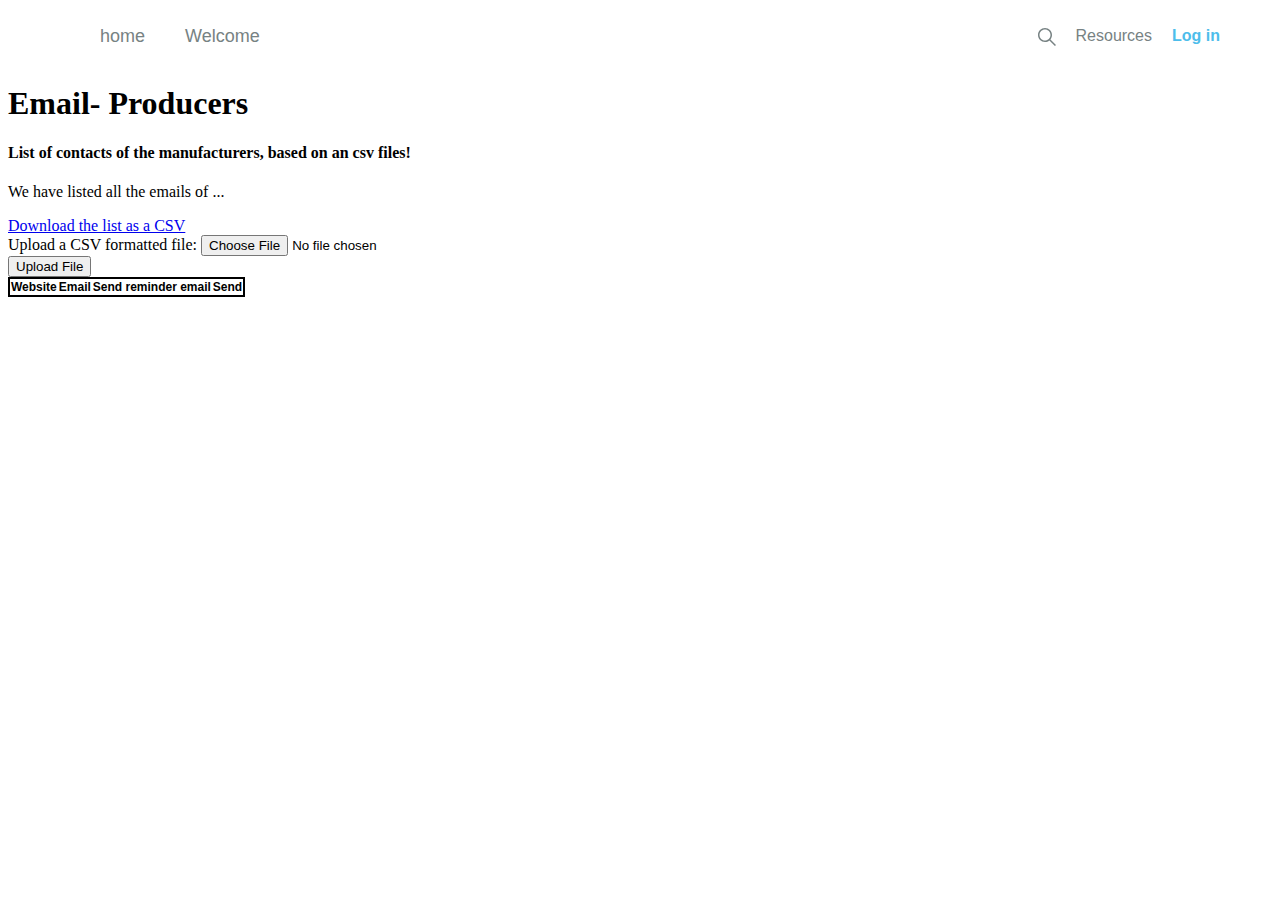
<file: index.html>
<!DOCTYPE html>

<head>
	<script src="https://ajax.googleapis.com/ajax/libs/jquery/2.1.3/jquery.min.js"></script>
  <script src="C:/Users/ASUS/Downloads/PapaParse-5.0.2/PapaParse-5.0.2/papaparse.min.js"></script>
    <meta charset="utf-8">
        <style>
            table {
                border-collapse: collapse;
                border: 2px black solid;
                font: 12px sans-serif;
            }

            td {
                border: 1px black solid;
                padding: 5px;
            }
        </style>
		
  <meta charset="utf-8" />
  <meta http-equiv="Content-Type" content="text/html; charset=utf-8" />
  <meta name="viewport" content="width=device-width, initial-scale=1" />

  <link rel="Welcome" href="C:\Users\Rupakshi\Desktop\Win hacks\Sulbha\welcome" />
  <link rel="stylesheet" href="https://moz.com/assets/dist/styles/moz-542462bb.min.css">
  <!link rel="alternate" type="application/rss+xml" title="RSS 2.0" href="http://feedpress.me/mozblog" />
  <meta name="theme-color" content="#4dbdeb">

  <!script src="https://moz.com/tags.js"><!/script>
<title>Email - Producers</title><meta name="description" content="List of contacts of the manufacturers, based on an csv files!">
</head>

<body class><!="layout-default page-type-default page-top500">
      <div id="wrap" class="no-overflow">
  
      <script>
var _mgn = {
    env: "production",
    hosts: {
	welcome: "C:\Users\Rupakshi\Desktop\Win hacks\Sulbha\welcome" ",
  },
    metanav: 1
};
</script>
<style class="mgn-stylesheet">.mgn-main{font-family:Lato,Helvetica,Arial,sans-serif;color:#909c9e;font-size:14px;line-height:normal;position:relative}.mgn-main,.mgn-main *{box-sizing:border-box;-moz-box-sizing:border-box;-webkit-box-sizing:border-box}.mgn-main a{color:#778283;text-decoration:none!important}.mgn-main a:hover{color:#424A4F;text-decoration:none!important}.mgn-main ul{list-style-type:none;margin:0;padding:0}.mgn-main li{margin:0;padding:0}.mgn-bar{background:#fff;height:56px;position:relative;z-index:100;clear:both;line-height:normal;opacity:1;padding:0;-webkit-user-select:none;-moz-user-select:none;-ms-user-select:none;user-select:none}.mgn-bar.mgn-bar-fixed{position:fixed;width:100%}.mgn-container-fluid{padding:0 20px;max-width:100%;width:100%}.mgn-container{max-width:100%;width:1180px;margin:0 auto;padding:0;position:static}.mgn-medium-screen .mgn-bar>.mgn-container{width:960px}.mgn-logo{padding:16px 30px 0 0;float:left}.mgn-logo svg{fill:#4dbdeb;height:24px;width:83px}.mgn-icon{vertical-align:middle;fill:#778283;background-image:none;height:18px;width:18px}.mgn-icon-close{height:14px;width:14px;margin:2px}.mgn-drawer,.mgn-dropdown{position:absolute;background:#fff;border-top:1px solid #dde8e8;border-bottom:1px solid #dde8e8;box-shadow:3px 3px 10px rgba(0,0,0,.1);overflow:hidden;z-index:99;-webkit-transform:translateY(-100%);transform:translateY(-100%);transition-property:-webkit-transform;transition-property:transform;transition-property:transform,-webkit-transform;transition-duration:.2s}.mgn-drawer.mgn-active,.mgn-dropdown.mgn-active{-webkit-transform:translateY(0);transform:translateY(0)}.mgn-dropdown.mgn-dropdown-fixed{position:fixed;top:56px}.mgn-disabled{display:none}.mgn-profile-image-small{width:30px;height:30px;border-radius:30px;margin:0 7px;vertical-align:middle}.mgn-bottom-bar,.mgn-highlighted:after,.mgn-selectable.mgn-active:after,.mgn-selectable:hover:after{content:'';position:absolute;bottom:0;left:50%;-webkit-transform:translateX(-50%);transform:translateX(-50%);width:calc(100% - 10px);height:5px;background-color:#dde8e8}.mgn-center{text-align:center}.mgn-grey{color:#909c9e}.mgn-strong{font-weight:700}.mgn-mb-0{margin-bottom:0}.mgn-show-lma,.mgn-show-local,.mgn-show-pro{display:none}.mgn-btn{display:inline-block;font-weight:400;line-height:1.5;text-align:center;white-space:nowrap;vertical-align:middle;cursor:pointer;-webkit-user-select:none;-moz-user-select:none;-ms-user-select:none;user-select:none;padding:.4rem .6rem;font-size:14px;border-radius:.125rem;transition-duration:.1s;transition-property:border-color;background-color:#4dbdeb;border:1px solid transparent;border-color:#A6E2F7 #4dbdeb #3594BA;box-shadow:1px 1px 0 0 #3594BA,1px -1px 0 0 #3594BA,-1px 1px 0 0 #3594BA,-1px -1px 0 0 #3594BA;color:#fff}.mgn-btn .mgn-icon{fill:#fff;width:1.7rem;height:1.7rem}.mgn-btn:hover{border-color:#4dbdeb}.mgn-btn.mgn-btn-yellow{background-color:#FFD262;border-color:#FFE8B2 #FFD262 #E4B34F;box-shadow:1px 1px 0 0 #E4B34F,1px -1px 0 0 #E4B34F,-1px 1px 0 0 #E4B34F,-1px -1px 0 0 #E4B34F;color:#AD7327}.mgn-btn.mgn-btn-yellow:hover{color:#AD7327;border-color:#FFD262}.mgn-nav-meta .mgn-item{display:block;float:left;font-family:"Roboto Slab",Museo,MuseoSlab500,Helvetica,Arial,sans-serif}.mgn-nav-meta .mgn-item.mgn-active a{background:#f0f7f7;color:#424A4F}.mgn-nav-meta .mgn-item a{display:block;font-size:18px;padding:0 20px;line-height:56px}.mgn-nav-extra{float:right;margin:0;padding:0}.mgn-nav-extra>li{font-size:16px;float:left;position:relative;overflow:hidden}.mgn-nav-extra>li>a{display:block;height:56px;line-height:56px}.mgn-nav-extra>li.mgn-highlighted span,.mgn-nav-extra>li.mgn-highlighted svg,.mgn-nav-extra>li.mgn-highlighted>a,.mgn-nav-extra>li:hover span,.mgn-nav-extra>li:hover svg,.mgn-nav-extra>li:hover>a{color:#424A4F;fill:#424A4F}.mgn-nav-extra>li.mgn-line-block{background-color:#dde8e8;width:2px;height:30px;margin:16px 10px 0}.mgn-nav-extra .mgn-item{display:block;cursor:pointer;padding:0 10px}.mgn-nav-extra .mgn-nav-extra-label{font-family:Lato,Helvetica,Arial,sans-serif;padding-left:2px}.mgn-nav-extra .mgn-learn>span{margin-left:5px}.mgn-nav-extra .mgn-products>a{position:relative;padding:0 10px;color:#778283;cursor:pointer}.mgn-nav-extra .mgn-gateway-hook{min-width:38px}.mgn-local.mgn-active:after,.mgn-local.mgn-highlighted:after,.mgn-local:hover:after,.mgn-pro.mgn-active:after,.mgn-pro.mgn-highlighted:after,.mgn-pro:hover:after{background-color:#4dbdeb}.mgn-login{line-height:56px}.mgn-login .mgn-button-login{padding:0 10px;color:#4dbdeb;font-weight:900}.mgn-login .mgn-button-login:hover{color:#0b7daa}.mgn-login .mgn-nav-extra-label{font-size:12px;padding-left:2px}.mgn-dropdown{width:250px}.mgn-dropdown .mgn-inner{margin:20px}.mgn-dropdown .mgn-description{font-size:12px;color:#778283;margin-top:0}.mgn-dropdown .mgn-site-link{display:block;padding:2px 0;color:#4dbdeb;font-size:14px;font-weight:700}.mgn-dropdown .mgn-site-link .mgn-badge{margin-left:5px}.mgn-dropdown .mgn-site-link:hover{color:#0b7daa}.mgn-dropdown .mgn-site-link:hover .mgn-icon-external{display:inline-block}.mgn-dropdown .mgn-header{display:block;font-size:16px;font-weight:400;margin:20px 20px 10px 0}.mgn-dropdown .mgn-ad .mgn-btn,.mgn-dropdown ul{margin-bottom:20px}.mgn-dropdown .mgn-ad .mgn-description{margin:14px 0}.mgn-dropdown .mgn-product-header .mgn-site-link{margin-top:10px;font-size:16px}.mgn-dropdown .mgn-product-header .mgn-description{margin:0 0 14px}.mgn-dropdown .mgn-tools-list .mgn-item{margin:8px 0}.mgn-dropdown .mgn-icon-external{display:none;fill:#0b7daa;width:12px;height:12px}.mgn-dropdown hr{margin:0 auto}.mgn-dropdown .mgn-discover{display:block;margin:20px 0;color:#4dbdeb}.mgn-dropdown .mgn-discover:hover{color:#0b7daa}.mgn-badge{font-size:11px;display:inline-block;vertical-align:bottom;position:relative;left:2px;border-radius:2px;padding:3px;background-color:#FFD262;color:#BA6536;line-height:11px;font-weight:700}.mgn-profile{width:44px}.mgn-profile .mgn-item{padding:0}.mgn-nav-mobile{display:none;float:right;height:56px;padding:15px 0;cursor:pointer}.mgn-nav-mobile.mgn-active .mgn-icon-menu{display:none}.mgn-drawer-mobile{display:none;position:fixed;left:0;top:0;height:100%;width:100%;transition-property:-webkit-transform;transition-property:transform;transition-property:transform,-webkit-transform;transition-duration:.4s;z-index:99;background:#fff;padding-top:76px}.mgn-drawer-mobile.mgn-active{-webkit-transform:translateY(0);transform:translateY(0)}.mgn-drawer-mobile .mgn-mobile-search{position:relative}.mgn-drawer-mobile .mgn-mobile-search input{margin:10px 0 0;height:34px;width:100%;padding:0 40px 0 6px;outline:0;font-size:12px;border:1px solid #dde8e8;border-radius:4px;vertical-align:baseline;line-height:normal;box-shadow:none;-webkit-appearance:none}.mgn-drawer-mobile .mgn-mobile-search button{background:0 0;border:none;padding:0;outline:0}.mgn-drawer-mobile .mgn-mobile-search svg{position:absolute;right:5px;top:19px}.mgn-drawer-mobile .mgn-mobile-profile{line-height:56px}.mgn-drawer-mobile .mgn-item{border-bottom:1px solid #dde8e8}.mgn-drawer-mobile .mgn-item>span{-webkit-box-align:center;-ms-flex-align:center;-ms-grid-row-align:center;align-items:center;-webkit-box-pack:justify;-ms-flex-pack:justify;justify-content:space-between}.mgn-drawer-mobile .mgn-item>span:after{content:'\2303';font-weight:700;-webkit-transform:rotate(180deg);transform:rotate(180deg)}.mgn-drawer-mobile .mgn-item.mgn-open>span:after{-webkit-transform:rotate(0deg);transform:rotate(0deg)}.mgn-drawer-mobile .mgn-item>a,.mgn-drawer-mobile .mgn-item>span{display:-webkit-box;display:-ms-flexbox;display:flex;color:#778283;padding:9px 0;font-size:17px}.mgn-drawer-mobile .mgn-sub-nav{display:none;margin-bottom:10px}.mgn-drawer-mobile .mgn-sub-nav a{color:#909c9e}.mgn-drawer-mobile .mgn-item.mgn-open .mgn-sub-nav{display:block}.mgn-drawer-mobile .mgn-sub-item{padding:6px 0;font-size:14px}.mgn-mobile-active{overflow:hidden}.mgn-footer{position:relative;color:#5d6769;font-size:14px;font-family:Lato,Helvetica,Arial,sans-serif}.mgn-footer .mgn-container:after,.mgn-footer .mgn-container:before{content:" ";display:table}.mgn-footer .mgn-container:after{clear:both}.mgn-footer .mgn-copyright,.mgn-footer .mgn-logo{line-height:14px}.mgn-footer .mgn-copyright,.mgn-footer .mgn-links{padding:0;margin:10px 0 0}.mgn-footer .mgn-links{list-style:none}.mgn-footer-skinny{padding:25px 0 30px;border-top:1px solid #dde8e8;background-color:#fff;line-height:14px}.mgn-footer-skinny .mgn-links,.mgn-footer-skinny .mgn-logo{float:left}.mgn-footer-skinny .mgn-logo{padding:0;margin-right:60px}.mgn-footer-skinny .mgn-logo svg{fill:#778283;height:24px;width:83px}.mgn-footer-skinny .mgn-links li{display:inline-block;padding:0;margin:0 7px 14px}.mgn-footer-skinny .mgn-links a{color:#778283;text-decoration:none}.mgn-footer-skinny .mgn-links a:hover{text-decoration:underline}.mgn-footer-skinny .mgn-copyright{float:right;color:#909c9e;font-size:12px}.mgn-footer-fat{padding:25px 0 30px;border-top:2px solid #dde8e8;background-color:#F0F7F7}.mgn-footer-fat p{margin:15px 0}.mgn-footer-fat ul{line-height:30px}.mgn-footer-fat h3{color:#909c9e;font-weight:400;margin-top:30px;margin-bottom:20px;font-size:20px}.mgn-footer-fat .mgn-row{display:-webkit-box;display:-ms-flexbox;display:flex;-ms-flex-wrap:wrap;flex-wrap:wrap;margin-bottom:40px}.mgn-footer-fat .mgn-col{-webkit-box-flex:1;-ms-flex:1;flex:1;padding:0 20px}.mgn-footer-fat .mgn-col:first-child{padding-left:0}.mgn-footer-fat .mgn-col:last-child{padding-right:0;border-left:1px solid #dde8e8}@media all and (min-width:960px) and (max-width:1179px){.mgn-footer:not(.mgn-medium-screen) .mgn-logo{margin-right:30px}}@media all and (min-width:0) and (max-width:959px){.mgn-footer:not(.mgn-medium-screen){border-top:0 none}.mgn-footer:not(.mgn-medium-screen) .mgn-footer-skinny{text-align:center}.mgn-footer:not(.mgn-medium-screen) .mgn-footer-fat .mgn-links{line-height:38px}.mgn-footer:not(.mgn-medium-screen) .mgn-copyright,.mgn-footer:not(.mgn-medium-screen) .mgn-links,.mgn-footer:not(.mgn-medium-screen) .mgn-logo{float:none}.mgn-footer:not(.mgn-medium-screen) .mgn-logo{margin:0 0 30px}.mgn-footer:not(.mgn-medium-screen) .mgn-links{margin-bottom:15px}.mgn-footer:not(.mgn-medium-screen) .mgn-links li.mgn-hide-small{display:none}}@media all and (min-width:0) and (max-width:767px){.mgn-footer-fat{text-align:center}.mgn-footer-fat .mgn-col{-webkit-box-flex:1;-ms-flex:1 0 100%;flex:1 0 100%;padding:0}.mgn-footer-fat .mgn-col:last-child{border-left:none;border-top:1px solid #dde8e8;text-align:left}}.mgn-footer.mgn-medium-screen .mgn-container{max-width:1180px;width:1180px}.mgn-footer-back-to-top,.mgn-footer-back-to-top-arrow{display:block;text-align:center;background-color:#dfeeee}.mgn-footer-back-to-top-arrow:hover,.mgn-footer-back-to-top:hover{text-decoration:none}.mgn-footer-back-to-top{padding:15px 0}@media all and (min-width:960px){.mgn-footer-back-to-top{display:none}}.mgn-footer-back-to-top-arrow{margin:0 auto -5px;border-radius:60px 60px 0 0;width:60px;height:30px}.mgn-footer-back-to-top-arrow .mgn-icon{margin-top:12px;fill:#0b7daa}@media all and (min-width:960px){.mgn-footer-back-to-top-arrow{display:none}}.mgn-show-small{display:none}@media all and (min-width:960px) and (max-width:1179px){.mgn-container{max-width:960px}}@media all and (min-width:768px) and (max-width:1179px){.mgn-nav-meta .mgn-item a{padding:0 15px}}@media all and (min-width:768px) and (max-width:959px){.mgn-container{max-width:768px}.mgn-products{display:none}.mgn-show-small{display:initial}.mgn-hide-medium-down{display:none}}@media all and (max-width:768px){.mgn-container{margin:0;padding:0 20px}.mgn-home,.mgn-nav-extra,.mgn-nav-meta{display:none}.mgn-drawer-mobile,.mgn-nav-mobile{display:block}.mgn-hide-small{display:none}}.mgn-subnav.mgn-local-subnav{margin-top:56px}.mgn-subnav{font-size:14px;height:60px;line-height:60px}@media (min-width:768px){.mgn-subnav .mgn-d-lg-block{display:block!important}}.mgn-subnav .mgn-icon{vertical-align:middle}.mgn-subnav a{display:block;position:relative;text-decoration:none}.mgn-subnav a:hover{color:#fff;text-decoration:none}.mgn-subnav .mgn-dropdown{display:block;padding:0 10px;height:60px}.mgn-subnav .mgn-dropdown .mgn-title{margin:0 8px -2px 0}.mgn-subnav .mgn-dropdown .mgn-caret{border-top-color:#c3faec;margin-bottom:-3px}.mgn-subnav .mgn-dropdown.mgn-open{background:#70bdb8}.mgn-subnav .mgn-dropdown.mgn-open .mgn-toggle{color:#fff}.mgn-subnav .mgn-dropdown.mgn-open .mgn-caret{border-top-color:#fff}.mgn-subnav .mgn-dropdown.mgn-open .mgn-dropdown-menu{border-top:0}.mgn-subnav .mgn-dropdown-menu{left:-1px;top:100%}.mgn-subnav-breadcrumbs,.mgn-subnav-items,.mgn-subnav-items-left,.mgn-subnav-title{list-style-type:none;margin:0;padding:0}.mgn-subnav-breadcrumbs a,.mgn-subnav-items a,.mgn-subnav-items-left a,.mgn-subnav-title a{line-height:60px}.mgn-subnav-breadcrumbs>.mgn-item,.mgn-subnav-items-left>.mgn-item,.mgn-subnav-items>.mgn-item,.mgn-subnav-title>.mgn-item{float:left;padding:0}.mgn-subnav-breadcrumbs>.mgn-item.mgn-active,.mgn-subnav-breadcrumbs>.mgn-item.mgn-active a,.mgn-subnav-items-left>.mgn-item.mgn-active,.mgn-subnav-items-left>.mgn-item.mgn-active a,.mgn-subnav-items>.mgn-item.mgn-active,.mgn-subnav-items>.mgn-item.mgn-active a,.mgn-subnav-title>.mgn-item.mgn-active,.mgn-subnav-title>.mgn-item.mgn-active a{color:#fff}.mgn-subnav-breadcrumbs,.mgn-subnav-items,.mgn-subnav-items-left,.mgn-subnav-title{color:#c3faec;float:left;height:60px;line-height:60px}.mgn-subnav-breadcrumbs .mgn-featured,.mgn-subnav-items .mgn-featured,.mgn-subnav-items-left .mgn-featured,.mgn-subnav-title .mgn-featured{font-size:16px}.mgn-subnav-title{font-weight:400}.mgn-subnav-breadcrumbs,.mgn-subnav-title{font-size:20px}.mgn-subnav-breadcrumbs>.mgn-item,.mgn-subnav-items-left>.mgn-item{padding-left:13px;padding-right:13px;position:relative}.mgn-subnav-breadcrumbs>.mgn-item.mgn-featured,.mgn-subnav-items-left>.mgn-item.mgn-featured{padding-left:25px;padding-right:25px}.mgn-subnav-breadcrumbs>.mgn-item.mgn-item-icon,.mgn-subnav-items-left>.mgn-item.mgn-item-icon{padding-left:45px;padding-right:45px}.mgn-subnav-breadcrumbs>.mgn-item.mgn-separator:after,.mgn-subnav-items-left>.mgn-item.mgn-separator:after{bottom:1px;content:"|";font-weight:400;position:absolute;right:0}.mgn-subnav-breadcrumbs>.mgn-item:last-of-type,.mgn-subnav-items-left>.mgn-item:last-of-type{padding-right:0}.mgn-subnav-breadcrumbs>.mgn-item:first-of-type,.mgn-subnav-items-left>.mgn-item:first-of-type{padding-left:0}.mgn-subnav-items-left>.mgn-item,.mgn-subnav-items>.mgn-item{height:60px}.mgn-subnav-items-left>.mgn-item.mgn-active a:after,.mgn-subnav-items>.mgn-item.mgn-active a:after{bottom:0;content:"";height:5px;position:absolute;right:-10px;left:-10px}.mgn-subnav-items{float:right}.mgn-subnav-items>.mgn-item{padding:0 20px}.mgn-subnav-items>.mgn-item:last-of-type{padding-right:10px}.mgn-subnav-items>.mgn-item.mgn-help a:after{background-color:transparent}.mgn-subnav-items>.mgn-item.mgn-external{font-style:italic}.mgn-subnav .mgn-icon.mgn-icon-help{width:24px;height:24px}.mgn-subnav .mgn-icon.mgn-icon-help:hover{fill:#fff}.mgn-subnav h3{letter-spacing:0}.mgn-subnav-title{padding-right:60px}.mgn-subnav-items-left>.mgn-item{padding-right:36px;font-family:"Roboto Slab",Museo,"Helvetica Neue",Helvetica,Arial,sans-serif;font-size:16px}.mgn-subnav-items-left>.mgn-hide-local-managed{display:none}.mgn-subnav{background-color:#0075A8;color:#E2F3F9}.mgn-subnav a,.mgn-subnav-breadcrumbs,.mgn-subnav-items-left,.mgn-subnav-title{color:#E2F3F9}.mgn-subnav-items-left>.mgn-item.mgn-active a:after,.mgn-subnav-items>.mgn-item.mgn-active a:after{background-color:#E2F3F9}.mgn-subnav .mgn-container .mgn-icon-help:hover,.mgn-subnav .mgn-icon,.mgn-subnav a:hover .mgn-icon{fill:currentColor}.mgn-bar.mgn-subnav{z-index:98}</style>
<!script src="https://moz.com/globalnav/1.6.4/scripts/globalnav.min.js" async></script>
<header id="globalnav" class="mgn-main ">
  <div class="mgn-bar ">
    <div class="mgn-container">
      <div class="mgn-logo">
        <a href="https://moz.com">
          <!svg aria-labelledby="moz-logo-title" class="mgn-moz-logo" width="83" height="24" role="img" xmlns="" viewBox="0 0 83 24 >
            <title id="moz-logo-title">Filter-AI</title>
            <path d="M71 16L82.99 3h-25.1c-.48.018-.866.4-.89.882v2.736C54.697 2.696 49.97 0 44.5 0 38.036 0 32.61 3.76 31 8.863V3h-4.38c-1.043.015-1.957.478-2.62 1.177l-8.498 9.325L7 4.177C6.34 3.477 5.427 3.015 4.383 3H0v19h5.117c.492-.024.863-.42.883-.91V12l9.5 10.5L25 12v9.09c.017.49.415.886.905.91H31v-6.863C32.61 20.24 38.036 24 44.5 24c7.732 0 14-5.373 14-12 0-1.038-.17-2.04-.46-3H69L57 22h25.104c.48-.018.872-.403.896-.884V16H71zm-26.452 1.96c-3.764 0-6.818-2.668-6.818-5.96 0-3.293 3.053-5.96 6.818-5.96 3.768 0 6.822 2.668 6.822 5.96s-3.053 5.96-6.822 5.96z"></path>
          </svg>
        </a>
      </div>
      <nav class="mgn-nav-meta">

<ul>
  <li class="mgn-item mgn-item-products ">
    <a href="https://moz.com/products">home</a>
  </li>
  <li class="mgn-item mgn-item-about ">
    <a href="Sulbha\welcome.html">Welcome</a>
  </li>
</ul>
              </nav>
      <ul class="mgn-nav-extra">
        <li class="mgn-search">
          <a href="https://moz.com/search" class="mgn-item" title="Search">
            <svg class="mgn-icon mgn-icon-search" xmlns="http://www.w3.org/2000/svg" viewBox="0 0 18 18">
              <title>Search</title>
              <path d="M18 16.94l-5.553-5.554C13.417 10.186 14 8.66 14 7c0-3.86-3.14-7-7-7S0 3.14 0 7s3.14 7 7 7c1.66 0 3.185-.584 4.386-1.553L16.94 18 18 16.94zM7 12.5c-3.032 0-5.5-2.467-5.5-5.5S3.968 1.5 7 1.5s5.5 2.467 5.5 5.5-2.468 5.5-5.5 5.5z"/></svg></a></li>
        <li class="mgn-learn mgn-selectable ">
          <a href="https://buyandsell.qc.ca" class="mgn-item" title="Resources" data-dropdown="learn">
            <svg class="mgn-icon mgn-icon-book mgn-show-small" xmlns="http://www.w3.org/2000/svg" viewBox="0 0 18 18">
              <title>Resources</title>
              <path d="M16.25 0H12c-1.23 0-2.316.604-3 1.523C8.316.603 7.23 0 6 0H1.75C.785 0 0 .785 0 1.75V14c0 .965.785 1.75 1.75 1.75H6c1.24 0 2.25 1.01 2.25 2.25h1.5c0-1.24 1.01-2.25 2.25-2.25h4.25c.965 0 1.75-.785 1.75-1.75V1.75C18 .785 17.215 0 16.25 0zM6 14.25H1.75c-.136 0-.25-.114-.25-.25V1.75c0-.136.114-.25.25-.25H6c1.24 0 2.25 1.01 2.25 2.25v11.27c-.63-.477-1.403-.77-2.25-.77zM16.5 14c0 .136-.114.25-.25.25H12c-.847 0-1.62.293-2.25.77V3.75c0-1.24 1.01-2.25 2.25-2.25h4.25c.136 0 .25.114.25.25V14z"/>
            </svg>
            <span class="mgn-hide-medium-down">Resources</span>
            </a>

          <li class="mgn-login">
            <a class="mgn-item mgn-button-login" href="login.html">Log in</a>
          </li>
      </ul>
     
    </div>
  </div>
 
  <div class="mgn-dropdown  mgn-dropdown-pro mgn-disabled">
<div class="mgn-inner mgn-show-pro">
    <div class="mgn-product-header"><hr></div>
    <div class="mgn-product-header"></a><hr></div>
    <div class="mgn-product-header mgn-show-lma"><hr></div>
</div>
  </div>
</header>
  
      <main id="content" role="main"><section class="jumbotron jumbotron-with-tabs js-handle-banner js-id-36911"
        style="background-image: linear-gradient(rgba(0,0,0, 0.7), rgba(0,0,0, 0.7)),;"><div class="container"><div class="page-section-anchor" id="the-moz-top-500-websites"></div><div class="row"><div class="col-md ">
		<h1 class="jumbotron-title display-1">
    Email- Producers
  </h1><h4 class="jumbotron-subtitle">
    List of contacts of the manufacturers, based on an csv files!
  </h4><p class="mb-0 mt-4 jumbotron-body"> We have listed all the emails of ...</p></div></div></div>
  <div class="jumbotron-overlay"></div></section><div class="container">
  <div class="tab-content mt-3"><div class="tab-pane active">
  <div class="mt-5 mb-3"><div class="cta-wrapper"><a class="" href="website_2.csv" download>
      Download the list as a CSV
    </a></div></div><table class="table table-responsive-md table-bordered table-zebra mb-5"><thead><tr><th>Website</th><th>Email</th><th>Send reminder email</th><th>Send</th></tr></thead>
	<tbody translate="no">
	
		<form class="form-inline">
	<div class="form-group">
	  <label for="files">Upload a CSV formatted file:</label>
	  <input type="file" id="files"  class="form-control" accept="website_2.csv" required />
	</div>
	<div class="form-group">
	 <button type="submit" id="submit-file" class="btn btn-primary" onclick="readSingleFile()">Upload File</button>
	 </div>
</form>
    <script charset="utf-8" type="text/javascript" src="https://moz.com/assets/dist/scripts/vendor-ec5a74a4.min.js"></script>
<script charset="utf-8" type="text/javascript" src="https://moz.com/assets/dist/scripts/moz-aa247c94.min.js"></script>
<script type="application/ld+json">{"@context":"http://schema.org","@graph":[{"@type":"WebPage","author":{"@id":"#identity"},"copyrightHolder":{"@id":"#identity"},"copyrightYear":"2018-09-25T14:05:00-07:00","creator":{"@id":"#creator"},"dateModified":"2019-07-28T13:29:26-07:00","datePublished":"2018-09-25T14:05:00-07:00","description":"Moz's list of the most popular 500 websites on the internet, based on an index of over 35 trillion links!","headline":"The Top 500 Most Popular Websites","image":{"@type":"ImageObject","url":"https://moz-static.s3.amazonaws.com/cms/_1200x630_crop_center-center_82_none/MozTop500_1200x630.png?mtime=20190426155307&focal=none"},"inLanguage":"en-us","mainEntityOfPage":"https://moz.com/top500","name":"The Top 500 Most Popular Websites","publisher":{"@id":"#creator"},"url":"https://moz.com/top500"},{"@id":"#identity","@type":"LocalBusiness","priceRange":"$"},{"@id":"#creator","@type":"Organization"},{"@type":"BreadcrumbList","description":"Breadcrumbs list","itemListElement":[{"@type":"ListItem","item":"https://moz.com/","name":"Homepage","position":1},{"@type":"ListItem","item":"https://moz.com/top500","name":"Top Sites: The 500 Most Important Websites on the Internet","position":2}],"name":"Breadcrumbs"}]}</script>

</body>
<script type="text/javascript"charset="utf-8">
 function readSingleFile(e) {
			  var file = e.target.files[0];
			  if (!file) {
				return;
			  }

			  var reader = new FileReader();
			  reader.onload = function(e) {
				var contents = e.target.result;
				var lines = contents.split("\n"),
         output = [],
         i;
         for (i = 0; i < lines.length; i++)
         output.push("<tr><td>"
         + lines[i].slice(0,-1).split(",").join("</td><td>")
         + "</td></tr>");
         output = "<table>" + output.join("") + "</table>";
         var div = document.getElementById('container');
         
         div.innerHTML = output;
			  };
			  reader.readAsText(file);
			  
		}
		
      </script>
</script>

</html>
</file>
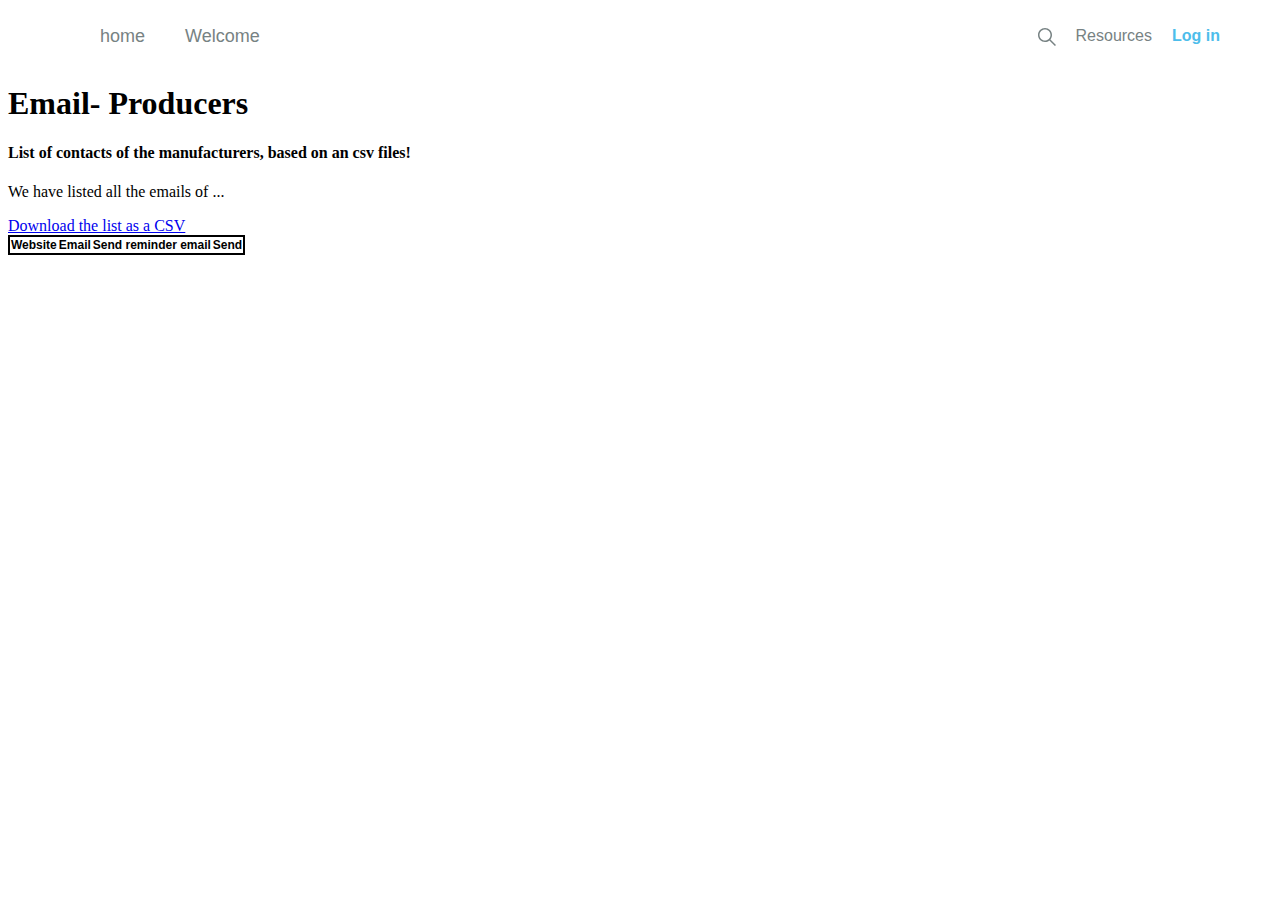
<file: 2.html>
<!DOCTYPE html>

<head>
	
    <meta charset="utf-8">
        <style>
            table {
                border-collapse: collapse;
                border: 2px black solid;
                font: 12px sans-serif;
            }

            td {
                border: 1px black solid;
                padding: 5px;
            }
        </style>
		
  <meta charset="utf-8" />
  <meta http-equiv="Content-Type" content="text/html; charset=utf-8" />
  <meta name="viewport" content="width=device-width, initial-scale=1" />

  <link rel="Welcome" href="C:\Users\Rupakshi\Desktop\Win hacks\Sulbha\welcome" />
  <link rel="stylesheet" href="https://moz.com/assets/dist/styles/moz-542462bb.min.css">
  <!link rel="alternate" type="application/rss+xml" title="RSS 2.0" href="http://feedpress.me/mozblog" />
  <meta name="theme-color" content="#4dbdeb">

  <!script src="https://moz.com/tags.js"><!/script>
<title>Email - Producers</title><meta name="description" content="List of contacts of the manufacturers, based on an csv files!">
</head>

<body class><!="layout-default page-type-default page-top500">
      <div id="wrap" class="no-overflow">
  
      <script>
var _mgn = {
    env: "production",
    hosts: {
	welcome: "C:\Users\Rupakshi\Desktop\Win hacks\Sulbha\welcome" ",
  },
    metanav: 1
};
</script>
<style class="mgn-stylesheet">.mgn-main{font-family:Lato,Helvetica,Arial,sans-serif;color:#909c9e;font-size:14px;line-height:normal;position:relative}.mgn-main,.mgn-main *{box-sizing:border-box;-moz-box-sizing:border-box;-webkit-box-sizing:border-box}.mgn-main a{color:#778283;text-decoration:none!important}.mgn-main a:hover{color:#424A4F;text-decoration:none!important}.mgn-main ul{list-style-type:none;margin:0;padding:0}.mgn-main li{margin:0;padding:0}.mgn-bar{background:#fff;height:56px;position:relative;z-index:100;clear:both;line-height:normal;opacity:1;padding:0;-webkit-user-select:none;-moz-user-select:none;-ms-user-select:none;user-select:none}.mgn-bar.mgn-bar-fixed{position:fixed;width:100%}.mgn-container-fluid{padding:0 20px;max-width:100%;width:100%}.mgn-container{max-width:100%;width:1180px;margin:0 auto;padding:0;position:static}.mgn-medium-screen .mgn-bar>.mgn-container{width:960px}.mgn-logo{padding:16px 30px 0 0;float:left}.mgn-logo svg{fill:#4dbdeb;height:24px;width:83px}.mgn-icon{vertical-align:middle;fill:#778283;background-image:none;height:18px;width:18px}.mgn-icon-close{height:14px;width:14px;margin:2px}.mgn-drawer,.mgn-dropdown{position:absolute;background:#fff;border-top:1px solid #dde8e8;border-bottom:1px solid #dde8e8;box-shadow:3px 3px 10px rgba(0,0,0,.1);overflow:hidden;z-index:99;-webkit-transform:translateY(-100%);transform:translateY(-100%);transition-property:-webkit-transform;transition-property:transform;transition-property:transform,-webkit-transform;transition-duration:.2s}.mgn-drawer.mgn-active,.mgn-dropdown.mgn-active{-webkit-transform:translateY(0);transform:translateY(0)}.mgn-dropdown.mgn-dropdown-fixed{position:fixed;top:56px}.mgn-disabled{display:none}.mgn-profile-image-small{width:30px;height:30px;border-radius:30px;margin:0 7px;vertical-align:middle}.mgn-bottom-bar,.mgn-highlighted:after,.mgn-selectable.mgn-active:after,.mgn-selectable:hover:after{content:'';position:absolute;bottom:0;left:50%;-webkit-transform:translateX(-50%);transform:translateX(-50%);width:calc(100% - 10px);height:5px;background-color:#dde8e8}.mgn-center{text-align:center}.mgn-grey{color:#909c9e}.mgn-strong{font-weight:700}.mgn-mb-0{margin-bottom:0}.mgn-show-lma,.mgn-show-local,.mgn-show-pro{display:none}.mgn-btn{display:inline-block;font-weight:400;line-height:1.5;text-align:center;white-space:nowrap;vertical-align:middle;cursor:pointer;-webkit-user-select:none;-moz-user-select:none;-ms-user-select:none;user-select:none;padding:.4rem .6rem;font-size:14px;border-radius:.125rem;transition-duration:.1s;transition-property:border-color;background-color:#4dbdeb;border:1px solid transparent;border-color:#A6E2F7 #4dbdeb #3594BA;box-shadow:1px 1px 0 0 #3594BA,1px -1px 0 0 #3594BA,-1px 1px 0 0 #3594BA,-1px -1px 0 0 #3594BA;color:#fff}.mgn-btn .mgn-icon{fill:#fff;width:1.7rem;height:1.7rem}.mgn-btn:hover{border-color:#4dbdeb}.mgn-btn.mgn-btn-yellow{background-color:#FFD262;border-color:#FFE8B2 #FFD262 #E4B34F;box-shadow:1px 1px 0 0 #E4B34F,1px -1px 0 0 #E4B34F,-1px 1px 0 0 #E4B34F,-1px -1px 0 0 #E4B34F;color:#AD7327}.mgn-btn.mgn-btn-yellow:hover{color:#AD7327;border-color:#FFD262}.mgn-nav-meta .mgn-item{display:block;float:left;font-family:"Roboto Slab",Museo,MuseoSlab500,Helvetica,Arial,sans-serif}.mgn-nav-meta .mgn-item.mgn-active a{background:#f0f7f7;color:#424A4F}.mgn-nav-meta .mgn-item a{display:block;font-size:18px;padding:0 20px;line-height:56px}.mgn-nav-extra{float:right;margin:0;padding:0}.mgn-nav-extra>li{font-size:16px;float:left;position:relative;overflow:hidden}.mgn-nav-extra>li>a{display:block;height:56px;line-height:56px}.mgn-nav-extra>li.mgn-highlighted span,.mgn-nav-extra>li.mgn-highlighted svg,.mgn-nav-extra>li.mgn-highlighted>a,.mgn-nav-extra>li:hover span,.mgn-nav-extra>li:hover svg,.mgn-nav-extra>li:hover>a{color:#424A4F;fill:#424A4F}.mgn-nav-extra>li.mgn-line-block{background-color:#dde8e8;width:2px;height:30px;margin:16px 10px 0}.mgn-nav-extra .mgn-item{display:block;cursor:pointer;padding:0 10px}.mgn-nav-extra .mgn-nav-extra-label{font-family:Lato,Helvetica,Arial,sans-serif;padding-left:2px}.mgn-nav-extra .mgn-learn>span{margin-left:5px}.mgn-nav-extra .mgn-products>a{position:relative;padding:0 10px;color:#778283;cursor:pointer}.mgn-nav-extra .mgn-gateway-hook{min-width:38px}.mgn-local.mgn-active:after,.mgn-local.mgn-highlighted:after,.mgn-local:hover:after,.mgn-pro.mgn-active:after,.mgn-pro.mgn-highlighted:after,.mgn-pro:hover:after{background-color:#4dbdeb}.mgn-login{line-height:56px}.mgn-login .mgn-button-login{padding:0 10px;color:#4dbdeb;font-weight:900}.mgn-login .mgn-button-login:hover{color:#0b7daa}.mgn-login .mgn-nav-extra-label{font-size:12px;padding-left:2px}.mgn-dropdown{width:250px}.mgn-dropdown .mgn-inner{margin:20px}.mgn-dropdown .mgn-description{font-size:12px;color:#778283;margin-top:0}.mgn-dropdown .mgn-site-link{display:block;padding:2px 0;color:#4dbdeb;font-size:14px;font-weight:700}.mgn-dropdown .mgn-site-link .mgn-badge{margin-left:5px}.mgn-dropdown .mgn-site-link:hover{color:#0b7daa}.mgn-dropdown .mgn-site-link:hover .mgn-icon-external{display:inline-block}.mgn-dropdown .mgn-header{display:block;font-size:16px;font-weight:400;margin:20px 20px 10px 0}.mgn-dropdown .mgn-ad .mgn-btn,.mgn-dropdown ul{margin-bottom:20px}.mgn-dropdown .mgn-ad .mgn-description{margin:14px 0}.mgn-dropdown .mgn-product-header .mgn-site-link{margin-top:10px;font-size:16px}.mgn-dropdown .mgn-product-header .mgn-description{margin:0 0 14px}.mgn-dropdown .mgn-tools-list .mgn-item{margin:8px 0}.mgn-dropdown .mgn-icon-external{display:none;fill:#0b7daa;width:12px;height:12px}.mgn-dropdown hr{margin:0 auto}.mgn-dropdown .mgn-discover{display:block;margin:20px 0;color:#4dbdeb}.mgn-dropdown .mgn-discover:hover{color:#0b7daa}.mgn-badge{font-size:11px;display:inline-block;vertical-align:bottom;position:relative;left:2px;border-radius:2px;padding:3px;background-color:#FFD262;color:#BA6536;line-height:11px;font-weight:700}.mgn-profile{width:44px}.mgn-profile .mgn-item{padding:0}.mgn-nav-mobile{display:none;float:right;height:56px;padding:15px 0;cursor:pointer}.mgn-nav-mobile.mgn-active .mgn-icon-menu{display:none}.mgn-drawer-mobile{display:none;position:fixed;left:0;top:0;height:100%;width:100%;transition-property:-webkit-transform;transition-property:transform;transition-property:transform,-webkit-transform;transition-duration:.4s;z-index:99;background:#fff;padding-top:76px}.mgn-drawer-mobile.mgn-active{-webkit-transform:translateY(0);transform:translateY(0)}.mgn-drawer-mobile .mgn-mobile-search{position:relative}.mgn-drawer-mobile .mgn-mobile-search input{margin:10px 0 0;height:34px;width:100%;padding:0 40px 0 6px;outline:0;font-size:12px;border:1px solid #dde8e8;border-radius:4px;vertical-align:baseline;line-height:normal;box-shadow:none;-webkit-appearance:none}.mgn-drawer-mobile .mgn-mobile-search button{background:0 0;border:none;padding:0;outline:0}.mgn-drawer-mobile .mgn-mobile-search svg{position:absolute;right:5px;top:19px}.mgn-drawer-mobile .mgn-mobile-profile{line-height:56px}.mgn-drawer-mobile .mgn-item{border-bottom:1px solid #dde8e8}.mgn-drawer-mobile .mgn-item>span{-webkit-box-align:center;-ms-flex-align:center;-ms-grid-row-align:center;align-items:center;-webkit-box-pack:justify;-ms-flex-pack:justify;justify-content:space-between}.mgn-drawer-mobile .mgn-item>span:after{content:'\2303';font-weight:700;-webkit-transform:rotate(180deg);transform:rotate(180deg)}.mgn-drawer-mobile .mgn-item.mgn-open>span:after{-webkit-transform:rotate(0deg);transform:rotate(0deg)}.mgn-drawer-mobile .mgn-item>a,.mgn-drawer-mobile .mgn-item>span{display:-webkit-box;display:-ms-flexbox;display:flex;color:#778283;padding:9px 0;font-size:17px}.mgn-drawer-mobile .mgn-sub-nav{display:none;margin-bottom:10px}.mgn-drawer-mobile .mgn-sub-nav a{color:#909c9e}.mgn-drawer-mobile .mgn-item.mgn-open .mgn-sub-nav{display:block}.mgn-drawer-mobile .mgn-sub-item{padding:6px 0;font-size:14px}.mgn-mobile-active{overflow:hidden}.mgn-footer{position:relative;color:#5d6769;font-size:14px;font-family:Lato,Helvetica,Arial,sans-serif}.mgn-footer .mgn-container:after,.mgn-footer .mgn-container:before{content:" ";display:table}.mgn-footer .mgn-container:after{clear:both}.mgn-footer .mgn-copyright,.mgn-footer .mgn-logo{line-height:14px}.mgn-footer .mgn-copyright,.mgn-footer .mgn-links{padding:0;margin:10px 0 0}.mgn-footer .mgn-links{list-style:none}.mgn-footer-skinny{padding:25px 0 30px;border-top:1px solid #dde8e8;background-color:#fff;line-height:14px}.mgn-footer-skinny .mgn-links,.mgn-footer-skinny .mgn-logo{float:left}.mgn-footer-skinny .mgn-logo{padding:0;margin-right:60px}.mgn-footer-skinny .mgn-logo svg{fill:#778283;height:24px;width:83px}.mgn-footer-skinny .mgn-links li{display:inline-block;padding:0;margin:0 7px 14px}.mgn-footer-skinny .mgn-links a{color:#778283;text-decoration:none}.mgn-footer-skinny .mgn-links a:hover{text-decoration:underline}.mgn-footer-skinny .mgn-copyright{float:right;color:#909c9e;font-size:12px}.mgn-footer-fat{padding:25px 0 30px;border-top:2px solid #dde8e8;background-color:#F0F7F7}.mgn-footer-fat p{margin:15px 0}.mgn-footer-fat ul{line-height:30px}.mgn-footer-fat h3{color:#909c9e;font-weight:400;margin-top:30px;margin-bottom:20px;font-size:20px}.mgn-footer-fat .mgn-row{display:-webkit-box;display:-ms-flexbox;display:flex;-ms-flex-wrap:wrap;flex-wrap:wrap;margin-bottom:40px}.mgn-footer-fat .mgn-col{-webkit-box-flex:1;-ms-flex:1;flex:1;padding:0 20px}.mgn-footer-fat .mgn-col:first-child{padding-left:0}.mgn-footer-fat .mgn-col:last-child{padding-right:0;border-left:1px solid #dde8e8}@media all and (min-width:960px) and (max-width:1179px){.mgn-footer:not(.mgn-medium-screen) .mgn-logo{margin-right:30px}}@media all and (min-width:0) and (max-width:959px){.mgn-footer:not(.mgn-medium-screen){border-top:0 none}.mgn-footer:not(.mgn-medium-screen) .mgn-footer-skinny{text-align:center}.mgn-footer:not(.mgn-medium-screen) .mgn-footer-fat .mgn-links{line-height:38px}.mgn-footer:not(.mgn-medium-screen) .mgn-copyright,.mgn-footer:not(.mgn-medium-screen) .mgn-links,.mgn-footer:not(.mgn-medium-screen) .mgn-logo{float:none}.mgn-footer:not(.mgn-medium-screen) .mgn-logo{margin:0 0 30px}.mgn-footer:not(.mgn-medium-screen) .mgn-links{margin-bottom:15px}.mgn-footer:not(.mgn-medium-screen) .mgn-links li.mgn-hide-small{display:none}}@media all and (min-width:0) and (max-width:767px){.mgn-footer-fat{text-align:center}.mgn-footer-fat .mgn-col{-webkit-box-flex:1;-ms-flex:1 0 100%;flex:1 0 100%;padding:0}.mgn-footer-fat .mgn-col:last-child{border-left:none;border-top:1px solid #dde8e8;text-align:left}}.mgn-footer.mgn-medium-screen .mgn-container{max-width:1180px;width:1180px}.mgn-footer-back-to-top,.mgn-footer-back-to-top-arrow{display:block;text-align:center;background-color:#dfeeee}.mgn-footer-back-to-top-arrow:hover,.mgn-footer-back-to-top:hover{text-decoration:none}.mgn-footer-back-to-top{padding:15px 0}@media all and (min-width:960px){.mgn-footer-back-to-top{display:none}}.mgn-footer-back-to-top-arrow{margin:0 auto -5px;border-radius:60px 60px 0 0;width:60px;height:30px}.mgn-footer-back-to-top-arrow .mgn-icon{margin-top:12px;fill:#0b7daa}@media all and (min-width:960px){.mgn-footer-back-to-top-arrow{display:none}}.mgn-show-small{display:none}@media all and (min-width:960px) and (max-width:1179px){.mgn-container{max-width:960px}}@media all and (min-width:768px) and (max-width:1179px){.mgn-nav-meta .mgn-item a{padding:0 15px}}@media all and (min-width:768px) and (max-width:959px){.mgn-container{max-width:768px}.mgn-products{display:none}.mgn-show-small{display:initial}.mgn-hide-medium-down{display:none}}@media all and (max-width:768px){.mgn-container{margin:0;padding:0 20px}.mgn-home,.mgn-nav-extra,.mgn-nav-meta{display:none}.mgn-drawer-mobile,.mgn-nav-mobile{display:block}.mgn-hide-small{display:none}}.mgn-subnav.mgn-local-subnav{margin-top:56px}.mgn-subnav{font-size:14px;height:60px;line-height:60px}@media (min-width:768px){.mgn-subnav .mgn-d-lg-block{display:block!important}}.mgn-subnav .mgn-icon{vertical-align:middle}.mgn-subnav a{display:block;position:relative;text-decoration:none}.mgn-subnav a:hover{color:#fff;text-decoration:none}.mgn-subnav .mgn-dropdown{display:block;padding:0 10px;height:60px}.mgn-subnav .mgn-dropdown .mgn-title{margin:0 8px -2px 0}.mgn-subnav .mgn-dropdown .mgn-caret{border-top-color:#c3faec;margin-bottom:-3px}.mgn-subnav .mgn-dropdown.mgn-open{background:#70bdb8}.mgn-subnav .mgn-dropdown.mgn-open .mgn-toggle{color:#fff}.mgn-subnav .mgn-dropdown.mgn-open .mgn-caret{border-top-color:#fff}.mgn-subnav .mgn-dropdown.mgn-open .mgn-dropdown-menu{border-top:0}.mgn-subnav .mgn-dropdown-menu{left:-1px;top:100%}.mgn-subnav-breadcrumbs,.mgn-subnav-items,.mgn-subnav-items-left,.mgn-subnav-title{list-style-type:none;margin:0;padding:0}.mgn-subnav-breadcrumbs a,.mgn-subnav-items a,.mgn-subnav-items-left a,.mgn-subnav-title a{line-height:60px}.mgn-subnav-breadcrumbs>.mgn-item,.mgn-subnav-items-left>.mgn-item,.mgn-subnav-items>.mgn-item,.mgn-subnav-title>.mgn-item{float:left;padding:0}.mgn-subnav-breadcrumbs>.mgn-item.mgn-active,.mgn-subnav-breadcrumbs>.mgn-item.mgn-active a,.mgn-subnav-items-left>.mgn-item.mgn-active,.mgn-subnav-items-left>.mgn-item.mgn-active a,.mgn-subnav-items>.mgn-item.mgn-active,.mgn-subnav-items>.mgn-item.mgn-active a,.mgn-subnav-title>.mgn-item.mgn-active,.mgn-subnav-title>.mgn-item.mgn-active a{color:#fff}.mgn-subnav-breadcrumbs,.mgn-subnav-items,.mgn-subnav-items-left,.mgn-subnav-title{color:#c3faec;float:left;height:60px;line-height:60px}.mgn-subnav-breadcrumbs .mgn-featured,.mgn-subnav-items .mgn-featured,.mgn-subnav-items-left .mgn-featured,.mgn-subnav-title .mgn-featured{font-size:16px}.mgn-subnav-title{font-weight:400}.mgn-subnav-breadcrumbs,.mgn-subnav-title{font-size:20px}.mgn-subnav-breadcrumbs>.mgn-item,.mgn-subnav-items-left>.mgn-item{padding-left:13px;padding-right:13px;position:relative}.mgn-subnav-breadcrumbs>.mgn-item.mgn-featured,.mgn-subnav-items-left>.mgn-item.mgn-featured{padding-left:25px;padding-right:25px}.mgn-subnav-breadcrumbs>.mgn-item.mgn-item-icon,.mgn-subnav-items-left>.mgn-item.mgn-item-icon{padding-left:45px;padding-right:45px}.mgn-subnav-breadcrumbs>.mgn-item.mgn-separator:after,.mgn-subnav-items-left>.mgn-item.mgn-separator:after{bottom:1px;content:"|";font-weight:400;position:absolute;right:0}.mgn-subnav-breadcrumbs>.mgn-item:last-of-type,.mgn-subnav-items-left>.mgn-item:last-of-type{padding-right:0}.mgn-subnav-breadcrumbs>.mgn-item:first-of-type,.mgn-subnav-items-left>.mgn-item:first-of-type{padding-left:0}.mgn-subnav-items-left>.mgn-item,.mgn-subnav-items>.mgn-item{height:60px}.mgn-subnav-items-left>.mgn-item.mgn-active a:after,.mgn-subnav-items>.mgn-item.mgn-active a:after{bottom:0;content:"";height:5px;position:absolute;right:-10px;left:-10px}.mgn-subnav-items{float:right}.mgn-subnav-items>.mgn-item{padding:0 20px}.mgn-subnav-items>.mgn-item:last-of-type{padding-right:10px}.mgn-subnav-items>.mgn-item.mgn-help a:after{background-color:transparent}.mgn-subnav-items>.mgn-item.mgn-external{font-style:italic}.mgn-subnav .mgn-icon.mgn-icon-help{width:24px;height:24px}.mgn-subnav .mgn-icon.mgn-icon-help:hover{fill:#fff}.mgn-subnav h3{letter-spacing:0}.mgn-subnav-title{padding-right:60px}.mgn-subnav-items-left>.mgn-item{padding-right:36px;font-family:"Roboto Slab",Museo,"Helvetica Neue",Helvetica,Arial,sans-serif;font-size:16px}.mgn-subnav-items-left>.mgn-hide-local-managed{display:none}.mgn-subnav{background-color:#0075A8;color:#E2F3F9}.mgn-subnav a,.mgn-subnav-breadcrumbs,.mgn-subnav-items-left,.mgn-subnav-title{color:#E2F3F9}.mgn-subnav-items-left>.mgn-item.mgn-active a:after,.mgn-subnav-items>.mgn-item.mgn-active a:after{background-color:#E2F3F9}.mgn-subnav .mgn-container .mgn-icon-help:hover,.mgn-subnav .mgn-icon,.mgn-subnav a:hover .mgn-icon{fill:currentColor}.mgn-bar.mgn-subnav{z-index:98}</style>
<!script src="https://moz.com/globalnav/1.6.4/scripts/globalnav.min.js" async></script>
<header id="globalnav" class="mgn-main ">
  <div class="mgn-bar ">
    <div class="mgn-container">
      <div class="mgn-logo">
        <a href="https://moz.com">
          <!svg aria-labelledby="moz-logo-title" class="mgn-moz-logo" width="83" height="24" role="img" xmlns="" viewBox="0 0 83 24 >
            <title id="moz-logo-title">Filter-AI</title>
            <path d="M71 16L82.99 3h-25.1c-.48.018-.866.4-.89.882v2.736C54.697 2.696 49.97 0 44.5 0 38.036 0 32.61 3.76 31 8.863V3h-4.38c-1.043.015-1.957.478-2.62 1.177l-8.498 9.325L7 4.177C6.34 3.477 5.427 3.015 4.383 3H0v19h5.117c.492-.024.863-.42.883-.91V12l9.5 10.5L25 12v9.09c.017.49.415.886.905.91H31v-6.863C32.61 20.24 38.036 24 44.5 24c7.732 0 14-5.373 14-12 0-1.038-.17-2.04-.46-3H69L57 22h25.104c.48-.018.872-.403.896-.884V16H71zm-26.452 1.96c-3.764 0-6.818-2.668-6.818-5.96 0-3.293 3.053-5.96 6.818-5.96 3.768 0 6.822 2.668 6.822 5.96s-3.053 5.96-6.822 5.96z"></path>
          </svg>
        </a>
      </div>
      <nav class="mgn-nav-meta">

<ul>
  <li class="mgn-item mgn-item-products ">
    <a href="https://moz.com/products">home</a>
  </li>
  <li class="mgn-item mgn-item-about ">
    <a href="Sulbha\welcome.html">Welcome</a>
  </li>
</ul>
              </nav>
      <ul class="mgn-nav-extra">
        <li class="mgn-search">
          <a href="https://moz.com/search" class="mgn-item" title="Search">
            <svg class="mgn-icon mgn-icon-search" xmlns="http://www.w3.org/2000/svg" viewBox="0 0 18 18">
              <title>Search</title>
              <path d="M18 16.94l-5.553-5.554C13.417 10.186 14 8.66 14 7c0-3.86-3.14-7-7-7S0 3.14 0 7s3.14 7 7 7c1.66 0 3.185-.584 4.386-1.553L16.94 18 18 16.94zM7 12.5c-3.032 0-5.5-2.467-5.5-5.5S3.968 1.5 7 1.5s5.5 2.467 5.5 5.5-2.468 5.5-5.5 5.5z"/></svg></a></li>
        <li class="mgn-learn mgn-selectable ">
          <a href="https://buyandsell.qc.ca" class="mgn-item" title="Resources" data-dropdown="learn">
            <svg class="mgn-icon mgn-icon-book mgn-show-small" xmlns="http://www.w3.org/2000/svg" viewBox="0 0 18 18">
              <title>Resources</title>
              <path d="M16.25 0H12c-1.23 0-2.316.604-3 1.523C8.316.603 7.23 0 6 0H1.75C.785 0 0 .785 0 1.75V14c0 .965.785 1.75 1.75 1.75H6c1.24 0 2.25 1.01 2.25 2.25h1.5c0-1.24 1.01-2.25 2.25-2.25h4.25c.965 0 1.75-.785 1.75-1.75V1.75C18 .785 17.215 0 16.25 0zM6 14.25H1.75c-.136 0-.25-.114-.25-.25V1.75c0-.136.114-.25.25-.25H6c1.24 0 2.25 1.01 2.25 2.25v11.27c-.63-.477-1.403-.77-2.25-.77zM16.5 14c0 .136-.114.25-.25.25H12c-.847 0-1.62.293-2.25.77V3.75c0-1.24 1.01-2.25 2.25-2.25h4.25c.136 0 .25.114.25.25V14z"/>
            </svg>
            <span class="mgn-hide-medium-down">Resources</span>
            </a>

          <li class="mgn-login">
            <a class="mgn-item mgn-button-login" href="login.html">Log in</a>
          </li>
      </ul>
     
    </div>
  </div>
 
  <div class="mgn-dropdown  mgn-dropdown-pro mgn-disabled">
<div class="mgn-inner mgn-show-pro">
    <div class="mgn-product-header"><hr></div>
    <div class="mgn-product-header"></a><hr></div>
    <div class="mgn-product-header mgn-show-lma"><hr></div>
</div>
  </div>
</header>
  
      <main id="content" role="main"><section class="jumbotron jumbotron-with-tabs js-handle-banner js-id-36911"
        style="background-image: linear-gradient(rgba(0,0,0, 0.7), rgba(0,0,0, 0.7)),;"><div class="container"><div class="page-section-anchor" id="the-moz-top-500-websites"></div><div class="row"><div class="col-md ">
		<h1 class="jumbotron-title display-1">
    Email- Producers
  </h1><h4 class="jumbotron-subtitle">
    List of contacts of the manufacturers, based on an csv files!
  </h4><p class="mb-0 mt-4 jumbotron-body"> We have listed all the emails of ...</p></div></div></div>
  <div class="jumbotron-overlay"></div></section><div class="container">
  <div class="tab-content mt-3"><div class="tab-pane active">
  <div class="mt-5 mb-3"><div class="cta-wrapper"><a class="" href="website_2.csv" download>
      Download the list as a CSV
    </a></div></div><table class="table table-responsive-md table-bordered table-zebra mb-5"><thead><tr><th>Website</th><th>Email</th><th>Send reminder email</th><th>Send</th></tr></thead>
	<tbody translate="no">
	
		
    <script charset="utf-8" type="text/javascript" src="https://moz.com/assets/dist/scripts/vendor-ec5a74a4.min.js"></script>
<script charset="utf-8" type="text/javascript" src="https://moz.com/assets/dist/scripts/moz-aa247c94.min.js"></script>
<script type="application/ld+json">{"@context":"http://schema.org","@graph":[{"@type":"WebPage","author":{"@id":"#identity"},"copyrightHolder":{"@id":"#identity"},"copyrightYear":"2018-09-25T14:05:00-07:00","creator":{"@id":"#creator"},"dateModified":"2019-07-28T13:29:26-07:00","datePublished":"2018-09-25T14:05:00-07:00","description":"Moz's list of the most popular 500 websites on the internet, based on an index of over 35 trillion links!","headline":"The Top 500 Most Popular Websites","image":{"@type":"ImageObject","url":"https://moz-static.s3.amazonaws.com/cms/_1200x630_crop_center-center_82_none/MozTop500_1200x630.png?mtime=20190426155307&focal=none"},"inLanguage":"en-us","mainEntityOfPage":"https://moz.com/top500","name":"The Top 500 Most Popular Websites","publisher":{"@id":"#creator"},"url":"https://moz.com/top500"},{"@id":"#identity","@type":"LocalBusiness","priceRange":"$"},{"@id":"#creator","@type":"Organization"},{"@type":"BreadcrumbList","description":"Breadcrumbs list","itemListElement":[{"@type":"ListItem","item":"https://moz.com/","name":"Homepage","position":1},{"@type":"ListItem","item":"https://moz.com/top500","name":"Top Sites: The 500 Most Important Websites on the Internet","position":2}],"name":"Breadcrumbs"}]}</script>

</body>
<script type="text/javascript"charset="utf-8">
        var div = document.getElementById('container');
        var data = 'heading1,heading2,heading3,heading4,heading5\nvalue1_1,value2_1,value3_1,value4_1,value5_1\nvalue1_2,value2_2,value3_2,value4_2,value5_2';
        var lines = data.split("\n"), output = [], i;

        /* HEADERS */
        output.push("<tr><th>" 
            + lines[0].slice().split(",").join("</th><th>") 
            + "</th></tr>");

        for (i = 1; i < lines.length; i++)
            output.push("<tr><td>" 
                + lines[i].slice().split(",").join("</td><td>") 
                + "</td></tr>");

        output = "<table><tbody>" 
                    + output.join("") + "</tbody></table>";

        div.innerHTML = output;
    </script>
</html>
</file>
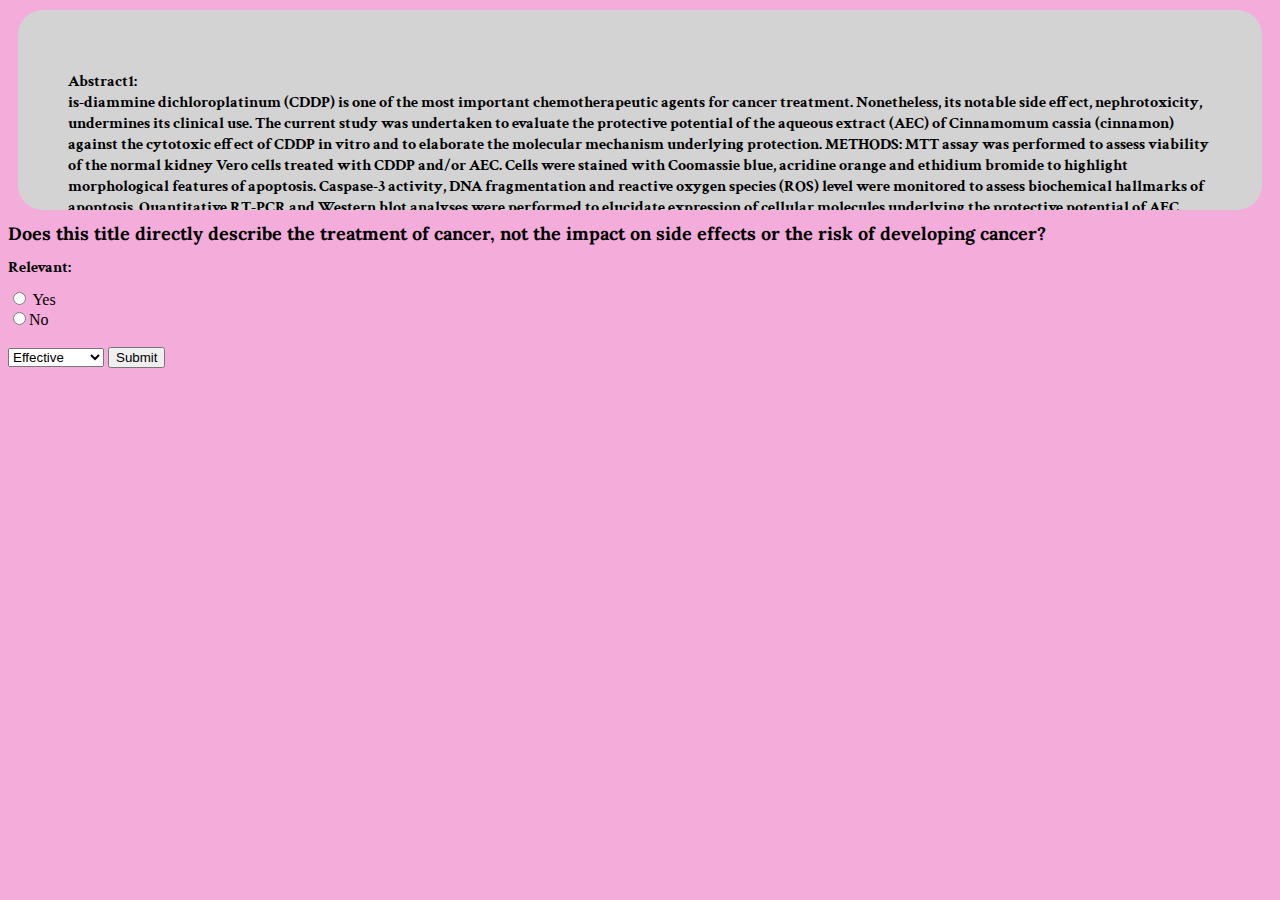
<file: Sulbha/Form.html>
<!DOCTYPE html>
<html>
<head>
    <meta charset="utf-8">
    <title>PAWsome Careers!</title>
	<link href="https://fonts.googleapis.com/css?family=Crimson+Text&display=swap" rel="stylesheet">
	<link href="https://fonts.googleapis.com/css?family=Lora&display=swap" rel="stylesheet">
	<link href="https://fonts.googleapis.com/css?family=Inconsolata&display=swap" rel="stylesheet">
</head>
<style>
body{background-color : #F4ADDB;}
	.pretty_header{font-family: 'Crimson Text', serif; font-size: 16px }
	.pretty_header1{font-family: 'Lora', serif; font-size: 18px}
	.pretty_header2{font-family: 'Inconsolata', monospace; font-size: 14px}
	
	div.a 
	{
		border-radius: 25px ;
		background-color: lightgrey;
		word-wrap: break-word ;
		padding: 50px;
		margin: 10px;
		height: 100px;
		overflow: scroll;
	}
	::-webkit-scrollbar 
	{
	width: 12px;
	height: 12px;
	}
	::-webkit-scrollbar-thumb 
	{
		border-radius: 10px;
		background: #ccc;  
	}
	::-webkit-scrollbar-track 
	{
	background: #f5f5f5;
	border-radius: 10px;
	}
}
</style>
	<body>
	<div class = "a"> <h1 class = "pretty_header" > Abstract1:<br>
		is-diammine dichloroplatinum (CDDP) is one of the most important chemotherapeutic agents for cancer treatment. Nonetheless, its notable side effect, 
nephrotoxicity, undermines its clinical use. The current study was undertaken to evaluate the protective potential of the aqueous extract (AEC) of Cinnamomum cassia 
(cinnamon) against the cytotoxic effect of CDDP in vitro and to elaborate the molecular mechanism underlying protection. METHODS: MTT assay was performed to assess viability 
of the normal kidney Vero cells treated with CDDP and/or AEC. Cells were stained with Coomassie blue, acridine orange and ethidium bromide to highlight morphological 
features of apoptosis. Caspase-3 activity, DNA fragmentation and reactive oxygen species (ROS) level were monitored to assess biochemical hallmarks of apoptosis. 
Quantitative RT-PCR and Western blot analyses were performed to elucidate expression of cellular molecules underlying the protective potential of AEC. RESULTS: CDDP-treated 
Vero cells exhibited hallmarks of apoptosis; these hallmarks were significantly suppressed in the presence of AEC. AEC did not alter activity of CDDP-induced cytotoxicity of 
breast and liver cancer cells. AEC treatment of Vero cells prevented CDDP-induced increased expression of mitochondrial Bax protein, release of mitochondrial cytochrome c, 
caspase-3 activation, DNA fragmentation and generation of ROS. AEC up-regulated expression of the cytoprotective gene (heme oxygenase (HO)-1). CONCLUSION: These findings 
suggest AEC has protective effects against CDDP-induced toxicity via preventing the activation of various cellular mechanisms mediating apoptotic cell death, without 
compromising the anticancer efficiency of CDDP. Thus, cinnamon may represent one of the most feasible ways to reduce the risk of CDDP-induced toxicity.
</h></div>
		<h1 class = "pretty_header1">Does this title directly describe the treatment of cancer, not the impact on side effects or the risk of developing cancer?</h2>
			<form >
				<h1 class = "pretty_header" > Relevant:</h1>
				<div id="test">
				<INPUT TYPE = "radio" name = "q" value = "yes"> Yes<br>
				<INPUT TYPE = "radio" name = "q" value = "no">No<br><br>
				</div>
				<div id = "myform" hidden>
					DRUG: <input type = "text" name = "Drug" ><br>
					CANCER: <input type = "cancer" name = "cancer" ><br>
					THERAPEUTIC ASSOCIATION: <input type = "thera" name = "thera" ><br>
					STUDY TYPE: PRECLINICAL IN VITRA : <input type = "study" name = "study" ><br>
				</div>
				<script>
				document.getElementById("myform").style.display = 'none'
				document.getElementById('test').onclick = function() {
				if( document.getElementsByName('q')[0].checked)
					{
						document.getElementById("myform").style.display = 'block'
					} else {
						document.getElementById("myform").style.display = 'none'
					}
					}
				</script>
				
				<select>
					<div Theraoeutic association hint:<br>
					"This is the hint in quites"></div>
					<option value="Effective">Effective</option>
					<option value="Detrimental">Detrimental</option>
					<option value="No Effect">No Effect</option>
					<option value="Inconclusive">Inconclusive</option>
				</select>
				<input type="submit" value="Submit">
			</form>
	</body>
</html>
</file>
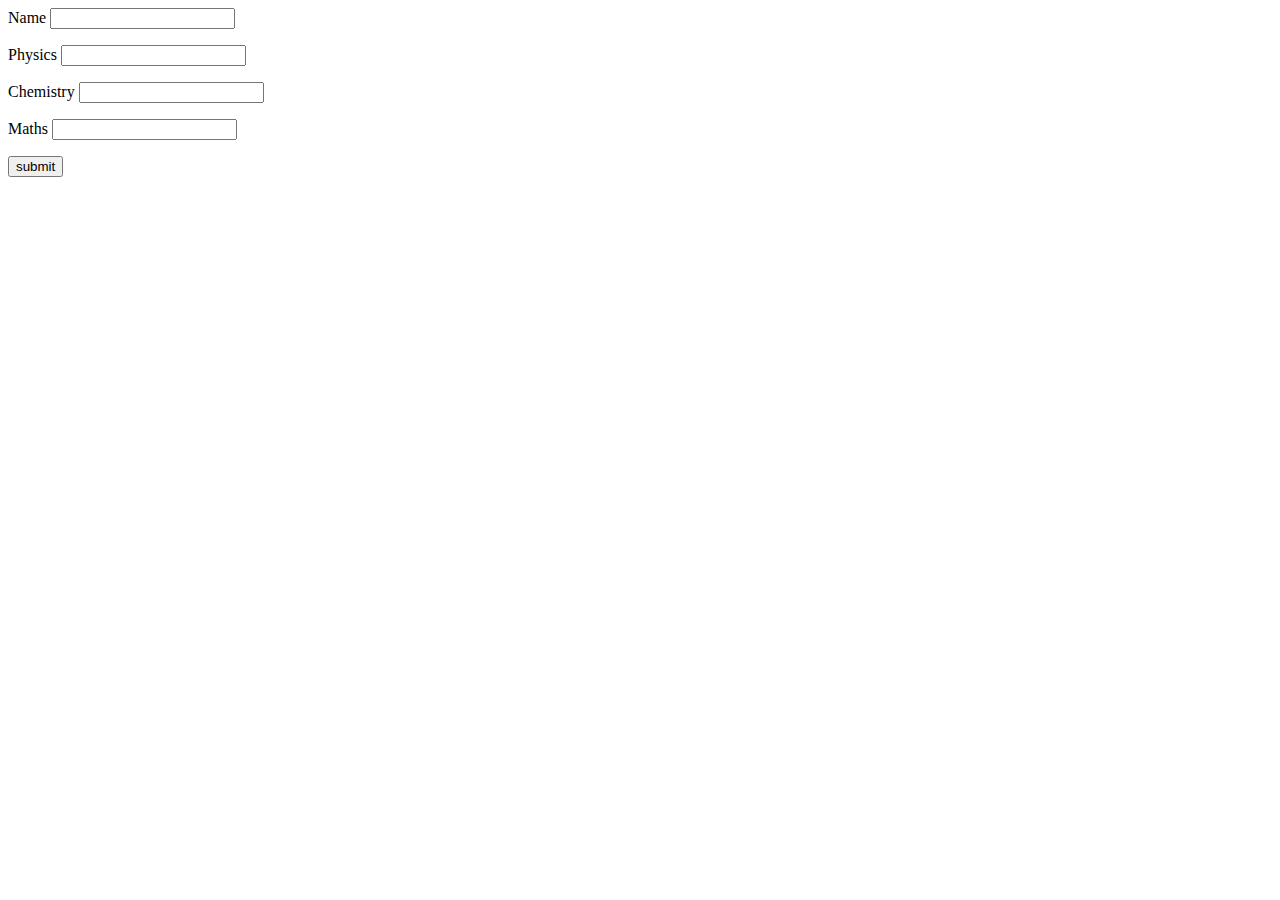
<file: Sulbha/Manual_request form.html>
<html>
   <body>
      <form action = "http://localhost:5000/result" method = "POST">
         <p>Name <input type = "text" name = "Company Name" /></p>
         <p>Physics <input type = "text" name = "Type of manufacturing" /></p>
         <p>Chemistry <input type = "text" name = "E-mail" /></p>
         <p>Maths <input type ="text" name = "Website" /></p>
         <p><input type = "submit" value = "submit" /></p>
      </form>
   </body>
</html>
</file>
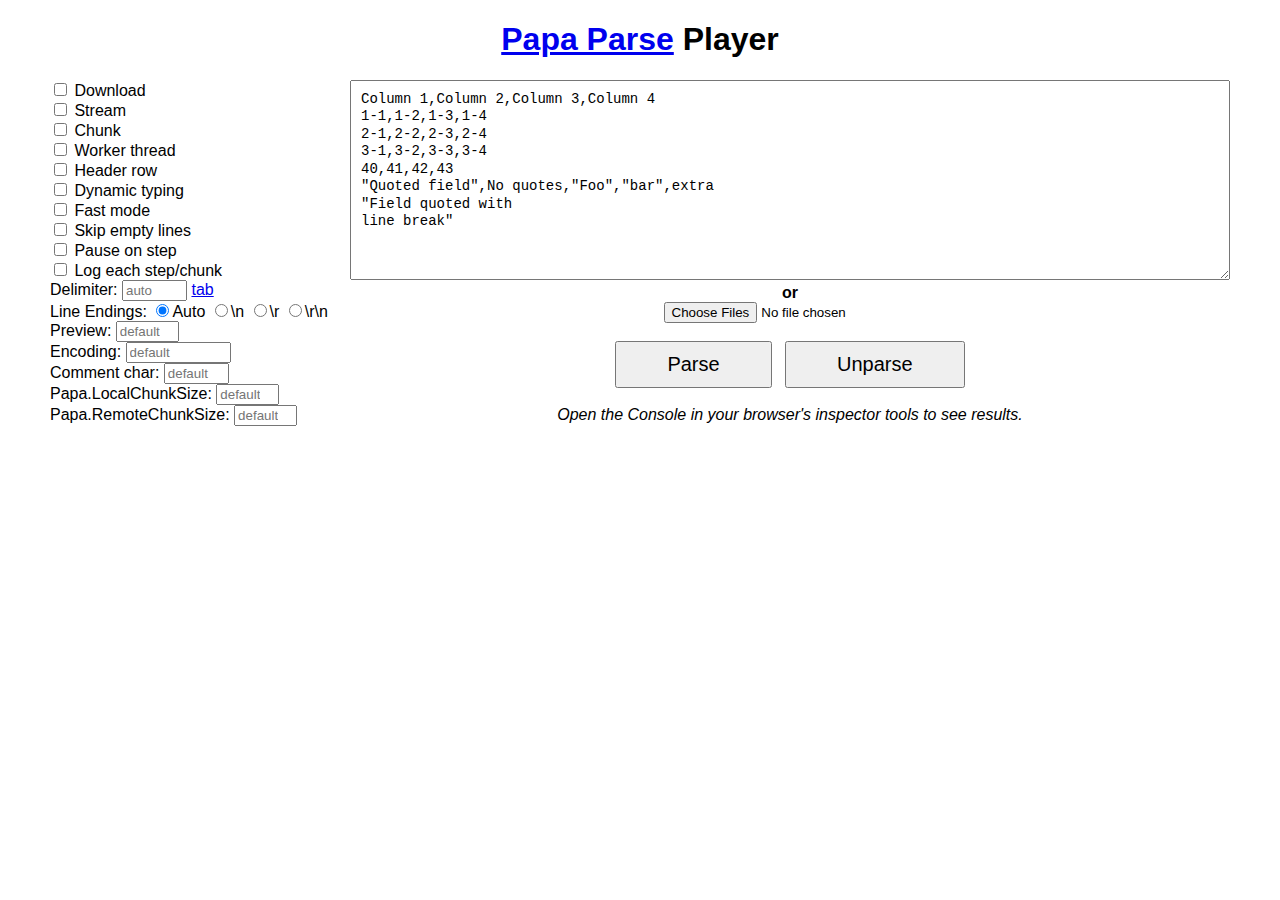
<file: PapaParse-5.0.2/player/player.html>
<!DOCTYPE html>
<html>
	<head>
		<title>Papa Parse Player</title>
		<meta charset="utf-8">
		<link rel="stylesheet" href="player.css">
		<script src="http://ajax.googleapis.com/ajax/libs/jquery/2.1.0/jquery.min.js"></script>
		<script src="../papaparse.js"></script>
		<script src="player.js"></script>
	</head>
	<body>
		<h1><a href="http://papaparse.com">Papa Parse</a> Player</h1>

		<div class="grid-container">

			<div class="grid-25">
				<label><input type="checkbox" id="download"> Download</label>
				<label><input type="checkbox" id="stream"> Stream</label>
				<label><input type="checkbox" id="chunk"> Chunk</label>
				<label><input type="checkbox" id="worker"> Worker thread</label>
				<label><input type="checkbox" id="header"> Header row</label>
				<label><input type="checkbox" id="dynamicTyping"> Dynamic typing</label>
				<label><input type="checkbox" id="fastmode"> Fast mode</label>
				<label><input type="checkbox" id="skipEmptyLines"> Skip empty lines</label>
				<label><input type="checkbox" id="step-pause"> Pause on step</label>
				<label><input type="checkbox" id="print-steps"> Log each step/chunk</label>
				
				<label>Delimiter: <input type="text" size="5" placeholder="auto" id="delimiter"> <a href="javascript:" id="insert-tab">tab</a></label>

				Line Endings: 

				<label style="display: inline;"><input type="radio" name="newline" id="newline-auto" checked>Auto</label>
				<label style="display: inline;"><input type="radio" name="newline" id="newline-n">\n</label>
				<label style="display: inline;"><input type="radio" name="newline" id="newline-r">\r</label>
				<label style="display: inline;"><input type="radio" name="newline" id="newline-rn">\r\n</label>				
				
				<label>Preview: <input type="number" min="0" max="1000" placeholder="default" id="preview"></label>
				
				<label>Encoding: <input type="text" id="encoding" placeholder="default" size="10"></label>
				
				<label>Comment char: <input type="text" size="5" maxlength="1" placeholder="default" id="comments"></label>
				
				<label>Papa.LocalChunkSize: <input type="number" min="0" placeholder="default" id="localChunkSize"></label>
				
				<label>Papa.RemoteChunkSize: <input type="number" min="0" placeholder="default" id="remoteChunkSize"></label>
			</div>

			<div class="grid-75 text-center">

				<textarea id="input" placeholder="Input">Column 1,Column 2,Column 3,Column 4
1-1,1-2,1-3,1-4
2-1,2-2,2-3,2-4
3-1,3-2,3-3,3-4
40,41,42,43
"Quoted field",No quotes,"Foo","bar",extra
"Field quoted with
line break"</textarea>
		
				<br>
				<b>or</b>
				<br>

				<input type="file" id="files" multiple>
			
				<br><br>

				<button id="submit-parse">Parse</button>
				&nbsp;
				<button id="submit-unparse">Unparse</button>

				<br><br>

				<i>Open the Console in your browser's inspector tools to see results.</i>
			</div>

		</div>
	</body>
</html>
</file>
<file: PapaParse-5.0.2/player/player.css>
body {
	font-family: 'Source Sans Pro', sans-serif;
}

h1 {
	text-align: center;
}

textarea,
button {
	font-size: 14px;
}

textarea {
	box-sizing: border-box;
	font: 14px/1.25em Menlo, Monaco, 'Courier New', monospace;
	width: 100%;
	padding: 10px;
	max-width: 900px;
	height: 200px;
}

button {
	padding: 10px 50px;
	font-size: 20px;
}

label {
	display: block;
}

input[type=number] {
	width: 55px;
}


.text-center {
	text-align: center;
}









/* ============================================ */
/* This file has a mobile-to-desktop breakpoint */
/* ============================================ */
@media screen and (max-width: 400px) {
	@-ms-viewport {
		width: 320px;
	}
}
.clear {
	clear: both;
	display: block;
	overflow: hidden;
	visibility: hidden;
	width: 0;
	height: 0;
}

.grid-container:before, .clearfix:before,
.grid-container:after,
.clearfix:after {
	content: ".";
	display: block;
	overflow: hidden;
	visibility: hidden;
	font-size: 0;
	line-height: 0;
	width: 0;
	height: 0;
}

.grid-container:after, .clearfix:after {
	clear: both;
}

.grid-container {
	margin-left: auto;
	margin-right: auto;
	max-width: 1200px;
	padding-left: 10px;
	padding-right: 10px;
}

.grid-5, .mobile-grid-5, .grid-10, .mobile-grid-10, .grid-15, .mobile-grid-15, .grid-20, .mobile-grid-20, .grid-25, .mobile-grid-25, .grid-30, .mobile-grid-30, .grid-35, .mobile-grid-35, .grid-40, .mobile-grid-40, .grid-45, .mobile-grid-45, .grid-50, .mobile-grid-50, .grid-55, .mobile-grid-55, .grid-60, .mobile-grid-60, .grid-65, .mobile-grid-65, .grid-70, .mobile-grid-70, .grid-75, .mobile-grid-75, .grid-80, .mobile-grid-80, .grid-85, .mobile-grid-85, .grid-90, .mobile-grid-90, .grid-95, .mobile-grid-95, .grid-100, .mobile-grid-100, .grid-33, .mobile-grid-33, .grid-66, .mobile-grid-66 {
	-moz-box-sizing: border-box;
	-webkit-box-sizing: border-box;
	box-sizing: border-box;
	padding-left: 10px;
	padding-right: 10px;
}

.grid-parent {
	padding-left: 0;
	padding-right: 0;
}

@media screen and (max-width: 767px) {
	.mobile-grid-100:before,
	.mobile-grid-100:after {
		content: ".";
		display: block;
		overflow: hidden;
		visibility: hidden;
		font-size: 0;
		line-height: 0;
		width: 0;
		height: 0;
	}

	.mobile-grid-100:after {
		clear: both;
	}

	.mobile-push-5, .mobile-pull-5, .mobile-push-10, .mobile-pull-10, .mobile-push-15, .mobile-pull-15, .mobile-push-20, .mobile-pull-20, .mobile-push-25, .mobile-pull-25, .mobile-push-30, .mobile-pull-30, .mobile-push-35, .mobile-pull-35, .mobile-push-40, .mobile-pull-40, .mobile-push-45, .mobile-pull-45, .mobile-push-50, .mobile-pull-50, .mobile-push-55, .mobile-pull-55, .mobile-push-60, .mobile-pull-60, .mobile-push-65, .mobile-pull-65, .mobile-push-70, .mobile-pull-70, .mobile-push-75, .mobile-pull-75, .mobile-push-80, .mobile-pull-80, .mobile-push-85, .mobile-pull-85, .mobile-push-90, .mobile-pull-90, .mobile-push-95, .mobile-pull-95, .mobile-push-33, .mobile-pull-33, .mobile-push-66, .mobile-pull-66 {
		position: relative;
	}

	.hide-on-mobile {
		display: none !important;
	}

	.mobile-grid-5 {
		float: left;
		width: 5%;
	}

	.mobile-prefix-5 {
		margin-left: 5%;
	}

	.mobile-suffix-5 {
		margin-right: 5%;
	}

	.mobile-push-5 {
		left: 5%;
	}

	.mobile-pull-5 {
		left: -5%;
	}

	.mobile-grid-10 {
		float: left;
		width: 10%;
	}

	.mobile-prefix-10 {
		margin-left: 10%;
	}

	.mobile-suffix-10 {
		margin-right: 10%;
	}

	.mobile-push-10 {
		left: 10%;
	}

	.mobile-pull-10 {
		left: -10%;
	}

	.mobile-grid-15 {
		float: left;
		width: 15%;
	}

	.mobile-prefix-15 {
		margin-left: 15%;
	}

	.mobile-suffix-15 {
		margin-right: 15%;
	}

	.mobile-push-15 {
		left: 15%;
	}

	.mobile-pull-15 {
		left: -15%;
	}

	.mobile-grid-20 {
		float: left;
		width: 20%;
	}

	.mobile-prefix-20 {
		margin-left: 20%;
	}

	.mobile-suffix-20 {
		margin-right: 20%;
	}

	.mobile-push-20 {
		left: 20%;
	}

	.mobile-pull-20 {
		left: -20%;
	}

	.mobile-grid-25 {
		float: left;
		width: 25%;
	}

	.mobile-prefix-25 {
		margin-left: 25%;
	}

	.mobile-suffix-25 {
		margin-right: 25%;
	}

	.mobile-push-25 {
		left: 25%;
	}

	.mobile-pull-25 {
		left: -25%;
	}

	.mobile-grid-30 {
		float: left;
		width: 30%;
	}

	.mobile-prefix-30 {
		margin-left: 30%;
	}

	.mobile-suffix-30 {
		margin-right: 30%;
	}

	.mobile-push-30 {
		left: 30%;
	}

	.mobile-pull-30 {
		left: -30%;
	}

	.mobile-grid-35 {
		float: left;
		width: 35%;
	}

	.mobile-prefix-35 {
		margin-left: 35%;
	}

	.mobile-suffix-35 {
		margin-right: 35%;
	}

	.mobile-push-35 {
		left: 35%;
	}

	.mobile-pull-35 {
		left: -35%;
	}

	.mobile-grid-40 {
		float: left;
		width: 40%;
	}

	.mobile-prefix-40 {
		margin-left: 40%;
	}

	.mobile-suffix-40 {
		margin-right: 40%;
	}

	.mobile-push-40 {
		left: 40%;
	}

	.mobile-pull-40 {
		left: -40%;
	}

	.mobile-grid-45 {
		float: left;
		width: 45%;
	}

	.mobile-prefix-45 {
		margin-left: 45%;
	}

	.mobile-suffix-45 {
		margin-right: 45%;
	}

	.mobile-push-45 {
		left: 45%;
	}

	.mobile-pull-45 {
		left: -45%;
	}

	.mobile-grid-50 {
		float: left;
		width: 50%;
	}

	.mobile-prefix-50 {
		margin-left: 50%;
	}

	.mobile-suffix-50 {
		margin-right: 50%;
	}

	.mobile-push-50 {
		left: 50%;
	}

	.mobile-pull-50 {
		left: -50%;
	}

	.mobile-grid-55 {
		float: left;
		width: 55%;
	}

	.mobile-prefix-55 {
		margin-left: 55%;
	}

	.mobile-suffix-55 {
		margin-right: 55%;
	}

	.mobile-push-55 {
		left: 55%;
	}

	.mobile-pull-55 {
		left: -55%;
	}

	.mobile-grid-60 {
		float: left;
		width: 60%;
	}

	.mobile-prefix-60 {
		margin-left: 60%;
	}

	.mobile-suffix-60 {
		margin-right: 60%;
	}

	.mobile-push-60 {
		left: 60%;
	}

	.mobile-pull-60 {
		left: -60%;
	}

	.mobile-grid-65 {
		float: left;
		width: 65%;
	}

	.mobile-prefix-65 {
		margin-left: 65%;
	}

	.mobile-suffix-65 {
		margin-right: 65%;
	}

	.mobile-push-65 {
		left: 65%;
	}

	.mobile-pull-65 {
		left: -65%;
	}

	.mobile-grid-70 {
		float: left;
		width: 70%;
	}

	.mobile-prefix-70 {
		margin-left: 70%;
	}

	.mobile-suffix-70 {
		margin-right: 70%;
	}

	.mobile-push-70 {
		left: 70%;
	}

	.mobile-pull-70 {
		left: -70%;
	}

	.mobile-grid-75 {
		float: left;
		width: 75%;
	}

	.mobile-prefix-75 {
		margin-left: 75%;
	}

	.mobile-suffix-75 {
		margin-right: 75%;
	}

	.mobile-push-75 {
		left: 75%;
	}

	.mobile-pull-75 {
		left: -75%;
	}

	.mobile-grid-80 {
		float: left;
		width: 80%;
	}

	.mobile-prefix-80 {
		margin-left: 80%;
	}

	.mobile-suffix-80 {
		margin-right: 80%;
	}

	.mobile-push-80 {
		left: 80%;
	}

	.mobile-pull-80 {
		left: -80%;
	}

	.mobile-grid-85 {
		float: left;
		width: 85%;
	}

	.mobile-prefix-85 {
		margin-left: 85%;
	}

	.mobile-suffix-85 {
		margin-right: 85%;
	}

	.mobile-push-85 {
		left: 85%;
	}

	.mobile-pull-85 {
		left: -85%;
	}

	.mobile-grid-90 {
		float: left;
		width: 90%;
	}

	.mobile-prefix-90 {
		margin-left: 90%;
	}

	.mobile-suffix-90 {
		margin-right: 90%;
	}

	.mobile-push-90 {
		left: 90%;
	}

	.mobile-pull-90 {
		left: -90%;
	}

	.mobile-grid-95 {
		float: left;
		width: 95%;
	}

	.mobile-prefix-95 {
		margin-left: 95%;
	}

	.mobile-suffix-95 {
		margin-right: 95%;
	}

	.mobile-push-95 {
		left: 95%;
	}

	.mobile-pull-95 {
		left: -95%;
	}

	.mobile-grid-33 {
		float: left;
		width: 33.33333%;
	}

	.mobile-prefix-33 {
		margin-left: 33.33333%;
	}

	.mobile-suffix-33 {
		margin-right: 33.33333%;
	}

	.mobile-push-33 {
		left: 33.33333%;
	}

	.mobile-pull-33 {
		left: -33.33333%;
	}

	.mobile-grid-66 {
		float: left;
		width: 66.66667%;
	}

	.mobile-prefix-66 {
		margin-left: 66.66667%;
	}

	.mobile-suffix-66 {
		margin-right: 66.66667%;
	}

	.mobile-push-66 {
		left: 66.66667%;
	}

	.mobile-pull-66 {
		left: -66.66667%;
	}

	.mobile-grid-100 {
		clear: both;
		width: 100%;
	}
}
@media screen and (min-width: 768px) {
	.grid-100:before,
	.grid-100:after {
		content: ".";
		display: block;
		overflow: hidden;
		visibility: hidden;
		font-size: 0;
		line-height: 0;
		width: 0;
		height: 0;
	}

	.grid-100:after {
		clear: both;
	}

	.push-5, .pull-5, .push-10, .pull-10, .push-15, .pull-15, .push-20, .pull-20, .push-25, .pull-25, .push-30, .pull-30, .push-35, .pull-35, .push-40, .pull-40, .push-45, .pull-45, .push-50, .pull-50, .push-55, .pull-55, .push-60, .pull-60, .push-65, .pull-65, .push-70, .pull-70, .push-75, .pull-75, .push-80, .pull-80, .push-85, .pull-85, .push-90, .pull-90, .push-95, .pull-95, .push-33, .pull-33, .push-66, .pull-66 {
		position: relative;
	}

	.hide-on-desktop {
		display: none !important;
	}

	.grid-5 {
		float: left;
		width: 5%;
	}

	.prefix-5 {
		margin-left: 5%;
	}

	.suffix-5 {
		margin-right: 5%;
	}

	.push-5 {
		left: 5%;
	}

	.pull-5 {
		left: -5%;
	}

	.grid-10 {
		float: left;
		width: 10%;
	}

	.prefix-10 {
		margin-left: 10%;
	}

	.suffix-10 {
		margin-right: 10%;
	}

	.push-10 {
		left: 10%;
	}

	.pull-10 {
		left: -10%;
	}

	.grid-15 {
		float: left;
		width: 15%;
	}

	.prefix-15 {
		margin-left: 15%;
	}

	.suffix-15 {
		margin-right: 15%;
	}

	.push-15 {
		left: 15%;
	}

	.pull-15 {
		left: -15%;
	}

	.grid-20 {
		float: left;
		width: 20%;
	}

	.prefix-20 {
		margin-left: 20%;
	}

	.suffix-20 {
		margin-right: 20%;
	}

	.push-20 {
		left: 20%;
	}

	.pull-20 {
		left: -20%;
	}

	.grid-25 {
		float: left;
		width: 25%;
	}

	.prefix-25 {
		margin-left: 25%;
	}

	.suffix-25 {
		margin-right: 25%;
	}

	.push-25 {
		left: 25%;
	}

	.pull-25 {
		left: -25%;
	}

	.grid-30 {
		float: left;
		width: 30%;
	}

	.prefix-30 {
		margin-left: 30%;
	}

	.suffix-30 {
		margin-right: 30%;
	}

	.push-30 {
		left: 30%;
	}

	.pull-30 {
		left: -30%;
	}

	.grid-35 {
		float: left;
		width: 35%;
	}

	.prefix-35 {
		margin-left: 35%;
	}

	.suffix-35 {
		margin-right: 35%;
	}

	.push-35 {
		left: 35%;
	}

	.pull-35 {
		left: -35%;
	}

	.grid-40 {
		float: left;
		width: 40%;
	}

	.prefix-40 {
		margin-left: 40%;
	}

	.suffix-40 {
		margin-right: 40%;
	}

	.push-40 {
		left: 40%;
	}

	.pull-40 {
		left: -40%;
	}

	.grid-45 {
		float: left;
		width: 45%;
	}

	.prefix-45 {
		margin-left: 45%;
	}

	.suffix-45 {
		margin-right: 45%;
	}

	.push-45 {
		left: 45%;
	}

	.pull-45 {
		left: -45%;
	}

	.grid-50 {
		float: left;
		width: 50%;
	}

	.prefix-50 {
		margin-left: 50%;
	}

	.suffix-50 {
		margin-right: 50%;
	}

	.push-50 {
		left: 50%;
	}

	.pull-50 {
		left: -50%;
	}

	.grid-55 {
		float: left;
		width: 55%;
	}

	.prefix-55 {
		margin-left: 55%;
	}

	.suffix-55 {
		margin-right: 55%;
	}

	.push-55 {
		left: 55%;
	}

	.pull-55 {
		left: -55%;
	}

	.grid-60 {
		float: left;
		width: 60%;
	}

	.prefix-60 {
		margin-left: 60%;
	}

	.suffix-60 {
		margin-right: 60%;
	}

	.push-60 {
		left: 60%;
	}

	.pull-60 {
		left: -60%;
	}

	.grid-65 {
		float: left;
		width: 65%;
	}

	.prefix-65 {
		margin-left: 65%;
	}

	.suffix-65 {
		margin-right: 65%;
	}

	.push-65 {
		left: 65%;
	}

	.pull-65 {
		left: -65%;
	}

	.grid-70 {
		float: left;
		width: 70%;
	}

	.prefix-70 {
		margin-left: 70%;
	}

	.suffix-70 {
		margin-right: 70%;
	}

	.push-70 {
		left: 70%;
	}

	.pull-70 {
		left: -70%;
	}

	.grid-75 {
		float: left;
		width: 75%;
	}

	.prefix-75 {
		margin-left: 75%;
	}

	.suffix-75 {
		margin-right: 75%;
	}

	.push-75 {
		left: 75%;
	}

	.pull-75 {
		left: -75%;
	}

	.grid-80 {
		float: left;
		width: 80%;
	}

	.prefix-80 {
		margin-left: 80%;
	}

	.suffix-80 {
		margin-right: 80%;
	}

	.push-80 {
		left: 80%;
	}

	.pull-80 {
		left: -80%;
	}

	.grid-85 {
		float: left;
		width: 85%;
	}

	.prefix-85 {
		margin-left: 85%;
	}

	.suffix-85 {
		margin-right: 85%;
	}

	.push-85 {
		left: 85%;
	}

	.pull-85 {
		left: -85%;
	}

	.grid-90 {
		float: left;
		width: 90%;
	}

	.prefix-90 {
		margin-left: 90%;
	}

	.suffix-90 {
		margin-right: 90%;
	}

	.push-90 {
		left: 90%;
	}

	.pull-90 {
		left: -90%;
	}

	.grid-95 {
		float: left;
		width: 95%;
	}

	.prefix-95 {
		margin-left: 95%;
	}

	.suffix-95 {
		margin-right: 95%;
	}

	.push-95 {
		left: 95%;
	}

	.pull-95 {
		left: -95%;
	}

	.grid-33 {
		float: left;
		width: 33.33333%;
	}

	.prefix-33 {
		margin-left: 33.33333%;
	}

	.suffix-33 {
		margin-right: 33.33333%;
	}

	.push-33 {
		left: 33.33333%;
	}

	.pull-33 {
		left: -33.33333%;
	}

	.grid-66 {
		float: left;
		width: 66.66667%;
	}

	.prefix-66 {
		margin-left: 66.66667%;
	}

	.suffix-66 {
		margin-right: 66.66667%;
	}

	.push-66 {
		left: 66.66667%;
	}

	.pull-66 {
		left: -66.66667%;
	}

	.grid-100 {
		clear: both;
		width: 100%;
	}
}
</file>
